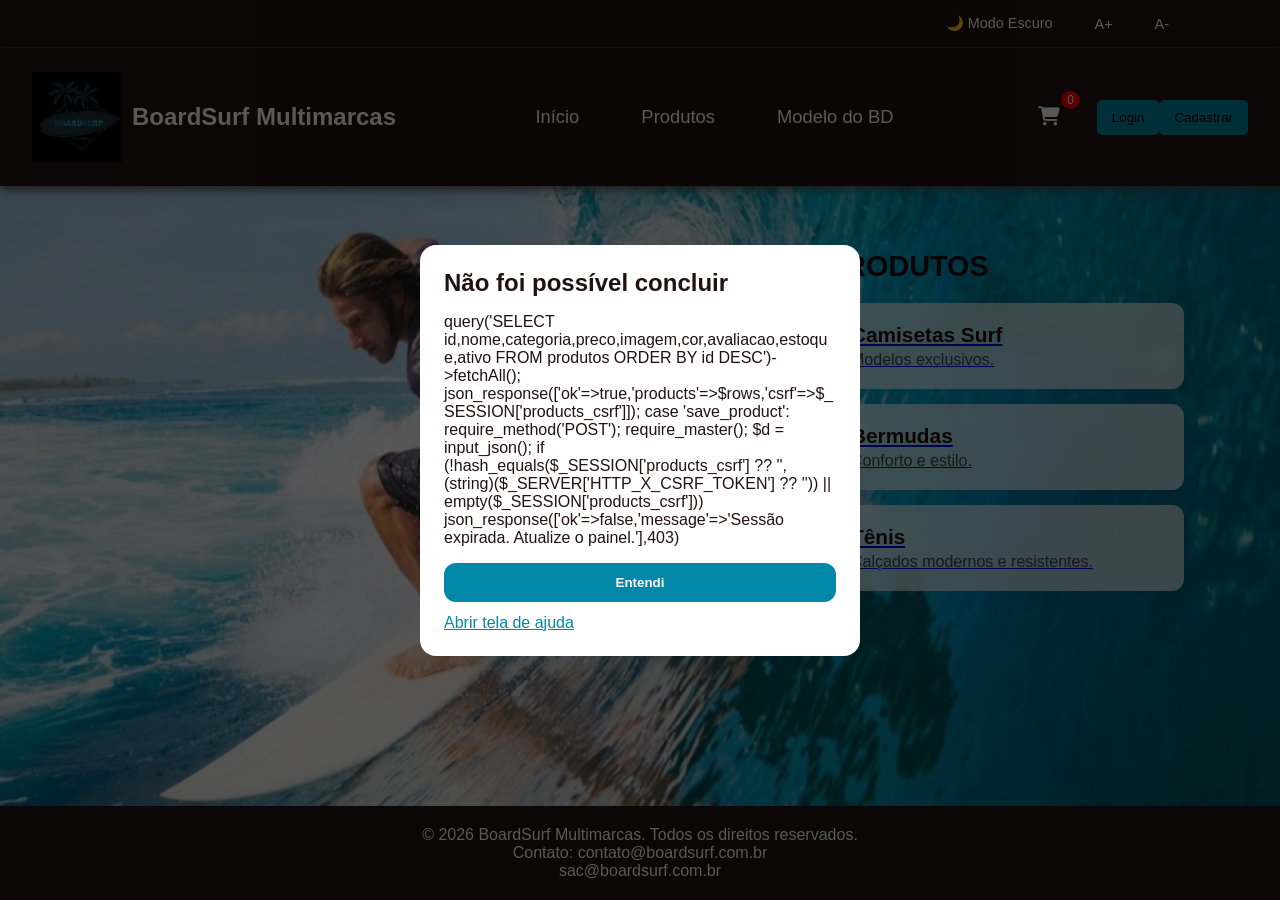
<file: boardsurf/index.html>
<!doctype html>
<html lang="pt-br">
  <head>
    <meta charset="UTF-8" />
    <meta name="viewport" content="width=device-width, initial-scale=1.0" />
    <link rel="stylesheet" href="assets/css/style.css" />
    <link
      rel="stylesheet"
      href="https://cdnjs.cloudflare.com/ajax/libs/font-awesome/6.4.2/css/all.min.css"
    />
    <title>BoardSurf Multimarcas</title>
  </head>

  <body>
    <div class="background-container"></div>

    <div class="accessibility-bar">
      <button onclick="toggleDarkMode()">🌙 Modo Escuro</button>
      <button onclick="aumentarFonte()">A+</button>
      <button onclick="diminuirFonte()">A-</button>
    </div>

    <header>
  <nav class="nav-bar" aria-label="Menu principal">
    <a href="index.html" class="logo-container"><div class="BoardSurf"><img src="assets/img/logo.png.png" alt="Logo BoardSurf" class="logo"><h1>BoardSurf Multimarcas</h1></div></a>
    <div class="nav-list"><ul>
      <li class="nav-item"><a href="index.html" class="nav-link">Início</a></li>
      <li class="nav-item"><a href="produtos.html" class="nav-link">Produtos</a></li>
      <li class="nav-item"><a href="modelo-bd.html" class="nav-link">Modelo do BD</a></li>
      <li class="nav-item master-only"><a href="admin.html" class="nav-link">Usuários</a></li>
      <li class="nav-item master-only"><a href="logs.html" class="nav-link">Logs</a></li>
      <li class="nav-item master-only"><a href="painel-produtos.html" class="nav-link">Gerenciar produtos</a></li>
    </ul></div>
    <div class="buttons-area">
      <div id="usuario-logado-nome" class="logged-user" hidden style="display:none"><i class="fa-solid fa-user" aria-hidden="true"></i><span></span></div>
      <button type="button" class="carrinho-link" onclick="abrirCarrinho()" aria-label="Abrir carrinho"><i class="fa-solid fa-cart-shopping" aria-hidden="true"></i><span id="contador-carrinho">0</span></button>
      <a href="alterar-senha.html" class="nav-link common-only">Alterar senha</a>
      <div id="visitante-botoes" class="login-button"><button type="button" onclick="location.href='login.html'">Login</button><button type="button" onclick="location.href='cadastro.html'">Cadastrar</button></div>
      <button type="button" id="btn-perfil" style="display:none">Meu Perfil</button>
      <button type="button" id="btn-sair" onclick="deslogarUsuario()" style="display:none">Sair</button>
    </div>
  </nav>
</header>

    <section id="produtos">
      <h2>Produtos</h2>
      <a href="camisetas.html" class="card">
        <h3>Camisetas Surf</h3>
        <p>Modelos exclusivos.</p>
      </a>

      <a href="bermudas.html" class="card">
        <h3>Bermudas</h3>
        <p>Conforto e estilo.</p>
      </a>

      <a href="tenis.html" class="card">
        <h3>Tênis</h3>
        <p>Calçados modernos e resistentes.</p>
      </a>
    </section>

    

    <footer>
      <p>&copy; 2026 BoardSurf Multimarcas. Todos os direitos reservados.</p>
      <p>Contato: contato@boardsurf.com.br</p>
      <p>sac@boardsurf.com.br</p>
    </footer>

    <script src="assets/js/jsprjeto.js" defer></script>

    <div
      id="carrinho-overlay"
      style="
        display: none;
        position: fixed;
        top: 0;
        left: 0;
        width: 100%;
        height: 100%;
        background: rgba(0, 0, 0, 0.5);
        z-index: 998;
      "
    ></div>

    <div
      id="carrinho-lateral"
      style="
        position: fixed;
        right: -300px;
        top: 0;
        width: 300px;
        height: 100%;
        background: #fff;
        z-index: 999;
        transition: 0.3s;
        padding: 20px;
        box-shadow: -2px 0 5px rgba(0, 0, 0, 0.2);
      "
    >
      <button
        id="btn-fechar-carrinho"
        style="
          cursor: pointer;
          background: none;
          border: none;
          font-size: 16px;
          font-weight: bold;
          float: right;
        "
      >
        X
      </button>
      <h2 style="margin-top: 0">Seu Carrinho</h2>

      <ul
        id="lista-carrinho"
        style="
          list-style: none;
          padding: 0;
          margin: 20px 0;
          max-height: 70vh;
          overflow-y: auto;
        "
      ></ul>

      <hr />
      <p style="font-weight: bold; font-size: 18px">
        Total: R$ <span id="total-carrinho">0.00</span>
      </p>

      <button
        onclick="finalizarCompra()"
        style="
          width: 100%;
          padding: 10px;
          background-color: #28a745;
          color: white;
          border: none;
          font-weight: bold;
          cursor: pointer;
          border-radius: 5px;
        "
      >
        Finalizar Compra
      </button>
    </div>

  <div id="mensagem" role="status"></div><div id="perfil-modal" class="perfil-overlay" style="display:none" role="dialog" aria-modal="true" aria-labelledby="perfil-titulo">
  <div class="card perfil-card"><div class="perfil-header"><h2 id="perfil-titulo">Meu Perfil</h2><button type="button" class="btn-fechar-perfil" onclick="fecharModalPerfil()" aria-label="Fechar perfil">×</button></div>
    <form id="form-perfil-edit" class="perfil-dados">
      <label for="perf-nome">Nome</label><input id="perf-nome" disabled required maxlength="80">
      <label for="perf-email">E-mail</label><input id="perf-email" type="email" disabled required maxlength="120">
      <label for="perf-celular">Celular</label><input id="perf-celular" type="tel" disabled required>
      <label for="perf-cidade">Cidade</label><input id="perf-cidade" disabled required maxlength="100">
      <label for="perf-estado">Estado</label><input id="perf-estado" disabled required maxlength="2">
      <div class="perfil-botoes-acoes"><button type="button" id="btn-editar-perfil" onclick="ativarEdicaoPerfil()">Editar Dados</button><button type="submit" id="btn-salvar-perfil" style="display:none">Salvar Alterações</button></div>
    </form>
  </div>
</div>
<dialog id="erro-modal" class="app-dialog" aria-labelledby="erro-titulo"><h2 id="erro-titulo">Não foi possível concluir</h2><p id="erro-texto" role="alert"></p><form method="dialog"><button class="btn-primary" value="fechar">Entendi</button></form><a href="erro.html">Abrir tela de ajuda</a></dialog>
<dialog id="confirmar-modal" class="app-dialog" aria-labelledby="confirmar-titulo"><h2 id="confirmar-titulo">Confirmar exclusão</h2><p id="confirmar-texto"></p><form method="dialog"><button class="btn-secondary" value="cancelar">Cancelar</button><button class="btn-primary" value="confirmar">Excluir</button></form></dialog>
</body>
</html>
</file>
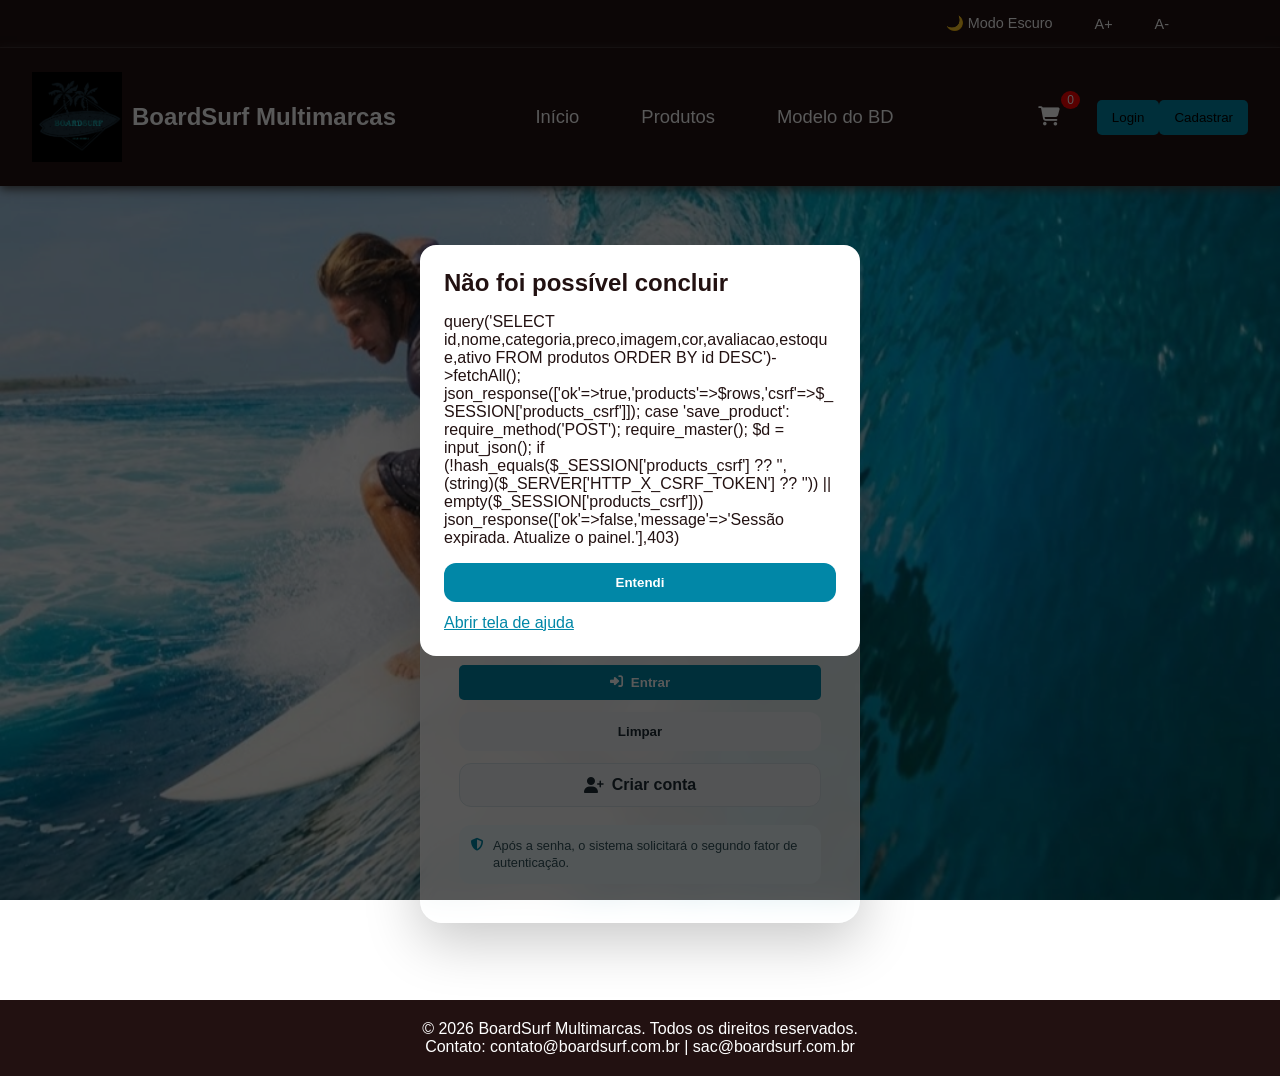
<file: boardsurf/2fa.html>
<!doctype html><html lang="pt-BR"><head><meta charset="UTF-8"><meta name="viewport" content="width=device-width,initial-scale=1"><link rel="stylesheet" href="assets/css/style.css"><title>Segundo fator | BoardSurf</title><link rel="stylesheet" href="https://cdnjs.cloudflare.com/ajax/libs/font-awesome/6.4.2/css/all.min.css"></head><body data-page="2fa"><div class="accessibility-bar" aria-label="Acessibilidade"><button type="button" onclick="toggleDarkMode()">🌙 Modo Escuro</button><button type="button" onclick="aumentarFonte()" aria-label="Aumentar fonte">A+</button><button type="button" onclick="diminuirFonte()" aria-label="Diminuir fonte">A-</button></div><header>
  <nav class="nav-bar" aria-label="Menu principal">
    <a href="index.html" class="logo-container"><div class="BoardSurf"><img src="assets/img/logo.png.png" alt="Logo BoardSurf" class="logo"><h1>BoardSurf Multimarcas</h1></div></a>
    <div class="nav-list"><ul>
      <li class="nav-item"><a href="index.html" class="nav-link">Início</a></li>
      <li class="nav-item"><a href="produtos.html" class="nav-link">Produtos</a></li>
      <li class="nav-item"><a href="modelo-bd.html" class="nav-link">Modelo do BD</a></li>
      <li class="nav-item master-only"><a href="admin.html" class="nav-link">Usuários</a></li>
      <li class="nav-item master-only"><a href="logs.html" class="nav-link">Logs</a></li>
      <li class="nav-item master-only"><a href="painel-produtos.html" class="nav-link">Gerenciar produtos</a></li>
    </ul></div>
    <div class="buttons-area">
      <div id="usuario-logado-nome" class="logged-user" hidden style="display:none"><i class="fa-solid fa-user" aria-hidden="true"></i><span></span></div>
      <button type="button" class="carrinho-link" onclick="abrirCarrinho()" aria-label="Abrir carrinho"><i class="fa-solid fa-cart-shopping" aria-hidden="true"></i><span id="contador-carrinho">0</span></button>
      <a href="alterar-senha.html" class="nav-link common-only">Alterar senha</a>
      <div id="visitante-botoes" class="login-button"><button type="button" onclick="location.href='login.html'">Login</button><button type="button" onclick="location.href='cadastro.html'">Cadastrar</button></div>
      <button type="button" id="btn-perfil" style="display:none">Meu Perfil</button>
      <button type="button" id="btn-sair" onclick="deslogarUsuario()" style="display:none">Sair</button>
    </div>
  </nav>
</header><main class="auth-main"><section class="auth-section"><div class="login-card"><h2>Confirme sua identidade</h2><p>Responda conforme os dados do seu cadastro.</p><form id="form2fa" novalidate><label id="pergunta2fa" for="resposta2fa">Carregando pergunta...</label><input id="resposta2fa" autocomplete="off" required><button type="submit" class="btn-primary">Confirmar</button></form><a href="login.html" class="btn-secondary">Voltar ao login</a></div></section></main><script src="assets/js/jsprjeto.js" defer></script><div id="mensagem" role="status"></div><div id="perfil-modal" class="perfil-overlay" style="display:none" role="dialog" aria-modal="true" aria-labelledby="perfil-titulo">
  <div class="card perfil-card"><div class="perfil-header"><h2 id="perfil-titulo">Meu Perfil</h2><button type="button" class="btn-fechar-perfil" onclick="fecharModalPerfil()" aria-label="Fechar perfil">×</button></div>
    <form id="form-perfil-edit" class="perfil-dados">
      <label for="perf-nome">Nome</label><input id="perf-nome" disabled required maxlength="80">
      <label for="perf-email">E-mail</label><input id="perf-email" type="email" disabled required maxlength="120">
      <label for="perf-celular">Celular</label><input id="perf-celular" type="tel" disabled required>
      <label for="perf-cidade">Cidade</label><input id="perf-cidade" disabled required maxlength="100">
      <label for="perf-estado">Estado</label><input id="perf-estado" disabled required maxlength="2">
      <div class="perfil-botoes-acoes"><button type="button" id="btn-editar-perfil" onclick="ativarEdicaoPerfil()">Editar Dados</button><button type="submit" id="btn-salvar-perfil" style="display:none">Salvar Alterações</button></div>
    </form>
  </div>
</div>
<dialog id="erro-modal" class="app-dialog" aria-labelledby="erro-titulo"><h2 id="erro-titulo">Não foi possível concluir</h2><p id="erro-texto" role="alert"></p><form method="dialog"><button class="btn-primary" value="fechar">Entendi</button></form><a href="erro.html">Abrir tela de ajuda</a></dialog>
<dialog id="confirmar-modal" class="app-dialog" aria-labelledby="confirmar-titulo"><h2 id="confirmar-titulo">Confirmar exclusão</h2><p id="confirmar-texto"></p><form method="dialog"><button class="btn-secondary" value="cancelar">Cancelar</button><button class="btn-primary" value="confirmar">Excluir</button></form></dialog>
</body></html>
</file>
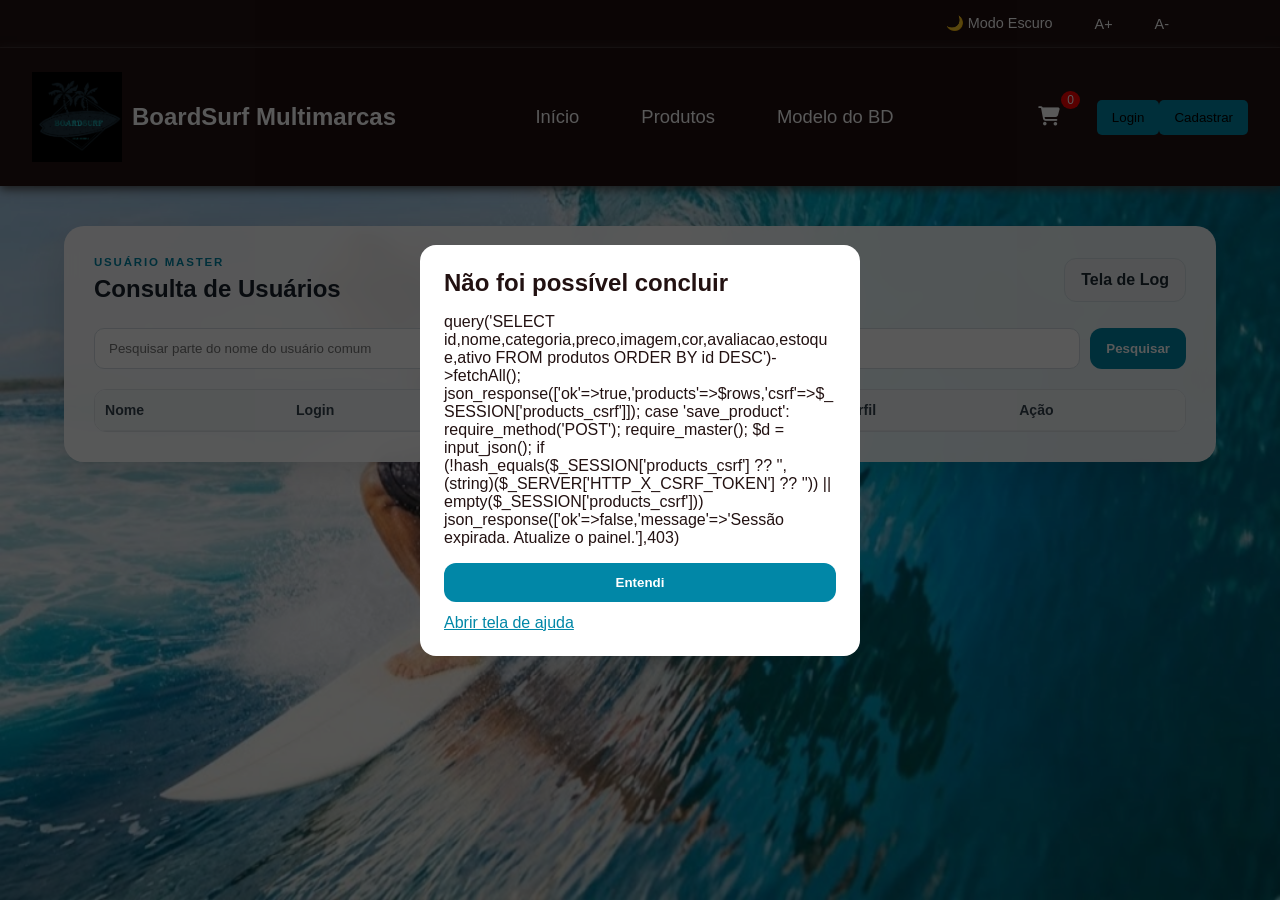
<file: boardsurf/admin.html>
<!doctype html><html lang="pt-BR"><head><meta charset="UTF-8"><meta name="viewport" content="width=device-width, initial-scale=1.0"><link rel="stylesheet" href="assets/css/style.css"><link rel="stylesheet" href="https://cdnjs.cloudflare.com/ajax/libs/font-awesome/6.4.2/css/all.min.css"><title>Administração | BoardSurf</title></head><body data-required-role="MASTER"><div class="accessibility-bar" aria-label="Acessibilidade"><button type="button" onclick="toggleDarkMode()">🌙 Modo Escuro</button><button type="button" onclick="aumentarFonte()" aria-label="Aumentar fonte">A+</button><button type="button" onclick="diminuirFonte()" aria-label="Diminuir fonte">A-</button></div><div class="background-container"></div><header>
  <nav class="nav-bar" aria-label="Menu principal">
    <a href="index.html" class="logo-container"><div class="BoardSurf"><img src="assets/img/logo.png.png" alt="Logo BoardSurf" class="logo"><h1>BoardSurf Multimarcas</h1></div></a>
    <div class="nav-list"><ul>
      <li class="nav-item"><a href="index.html" class="nav-link">Início</a></li>
      <li class="nav-item"><a href="produtos.html" class="nav-link">Produtos</a></li>
      <li class="nav-item"><a href="modelo-bd.html" class="nav-link">Modelo do BD</a></li>
      <li class="nav-item master-only"><a href="admin.html" class="nav-link">Usuários</a></li>
      <li class="nav-item master-only"><a href="logs.html" class="nav-link">Logs</a></li>
      <li class="nav-item master-only"><a href="painel-produtos.html" class="nav-link">Gerenciar produtos</a></li>
    </ul></div>
    <div class="buttons-area">
      <div id="usuario-logado-nome" class="logged-user" hidden style="display:none"><i class="fa-solid fa-user" aria-hidden="true"></i><span></span></div>
      <button type="button" class="carrinho-link" onclick="abrirCarrinho()" aria-label="Abrir carrinho"><i class="fa-solid fa-cart-shopping" aria-hidden="true"></i><span id="contador-carrinho">0</span></button>
      <a href="alterar-senha.html" class="nav-link common-only">Alterar senha</a>
      <div id="visitante-botoes" class="login-button"><button type="button" onclick="location.href='login.html'">Login</button><button type="button" onclick="location.href='cadastro.html'">Cadastrar</button></div>
      <button type="button" id="btn-perfil" style="display:none">Meu Perfil</button>
      <button type="button" id="btn-sair" onclick="deslogarUsuario()" style="display:none">Sair</button>
    </div>
  </nav>
</header><main class="admin-main"><section class="admin-card"><div class="admin-heading"><div><span class="eyebrow">Usuário Master</span><h2>Consulta de Usuários</h2></div><a class="btn-secondary" href="painel-produtos.html">Gerenciar Produtos</a> <a class="btn-secondary" href="logs.html">Tela de Log</a></div><div class="search-row"><input id="buscaUsuario" placeholder="Pesquisar parte do nome do usuário comum"><button class="btn-primary" onclick="carregarUsuarios()">Pesquisar</button></div><div class="table-wrap"><table><thead><tr><th>Nome</th><th>Login</th><th>E-mail</th><th>CPF</th><th>Perfil</th><th>Ação</th></tr></thead><tbody id="tabelaUsuarios"></tbody></table></div></section></main><div id="mensagem"></div><script src="assets/js/jsprjeto.js" defer></script><div id="perfil-modal" class="perfil-overlay" style="display:none" role="dialog" aria-modal="true" aria-labelledby="perfil-titulo">
  <div class="card perfil-card"><div class="perfil-header"><h2 id="perfil-titulo">Meu Perfil</h2><button type="button" class="btn-fechar-perfil" onclick="fecharModalPerfil()" aria-label="Fechar perfil">×</button></div>
    <form id="form-perfil-edit" class="perfil-dados">
      <label for="perf-nome">Nome</label><input id="perf-nome" disabled required maxlength="80">
      <label for="perf-email">E-mail</label><input id="perf-email" type="email" disabled required maxlength="120">
      <label for="perf-celular">Celular</label><input id="perf-celular" type="tel" disabled required>
      <label for="perf-cidade">Cidade</label><input id="perf-cidade" disabled required maxlength="100">
      <label for="perf-estado">Estado</label><input id="perf-estado" disabled required maxlength="2">
      <div class="perfil-botoes-acoes"><button type="button" id="btn-editar-perfil" onclick="ativarEdicaoPerfil()">Editar Dados</button><button type="submit" id="btn-salvar-perfil" style="display:none">Salvar Alterações</button></div>
    </form>
  </div>
</div>
<dialog id="erro-modal" class="app-dialog" aria-labelledby="erro-titulo"><h2 id="erro-titulo">Não foi possível concluir</h2><p id="erro-texto" role="alert"></p><form method="dialog"><button class="btn-primary" value="fechar">Entendi</button></form><a href="erro.html">Abrir tela de ajuda</a></dialog>
<dialog id="confirmar-modal" class="app-dialog" aria-labelledby="confirmar-titulo"><h2 id="confirmar-titulo">Confirmar exclusão</h2><p id="confirmar-texto"></p><form method="dialog"><button class="btn-secondary" value="cancelar">Cancelar</button><button class="btn-primary" value="confirmar">Excluir</button></form></dialog>
</body></html>
</file>
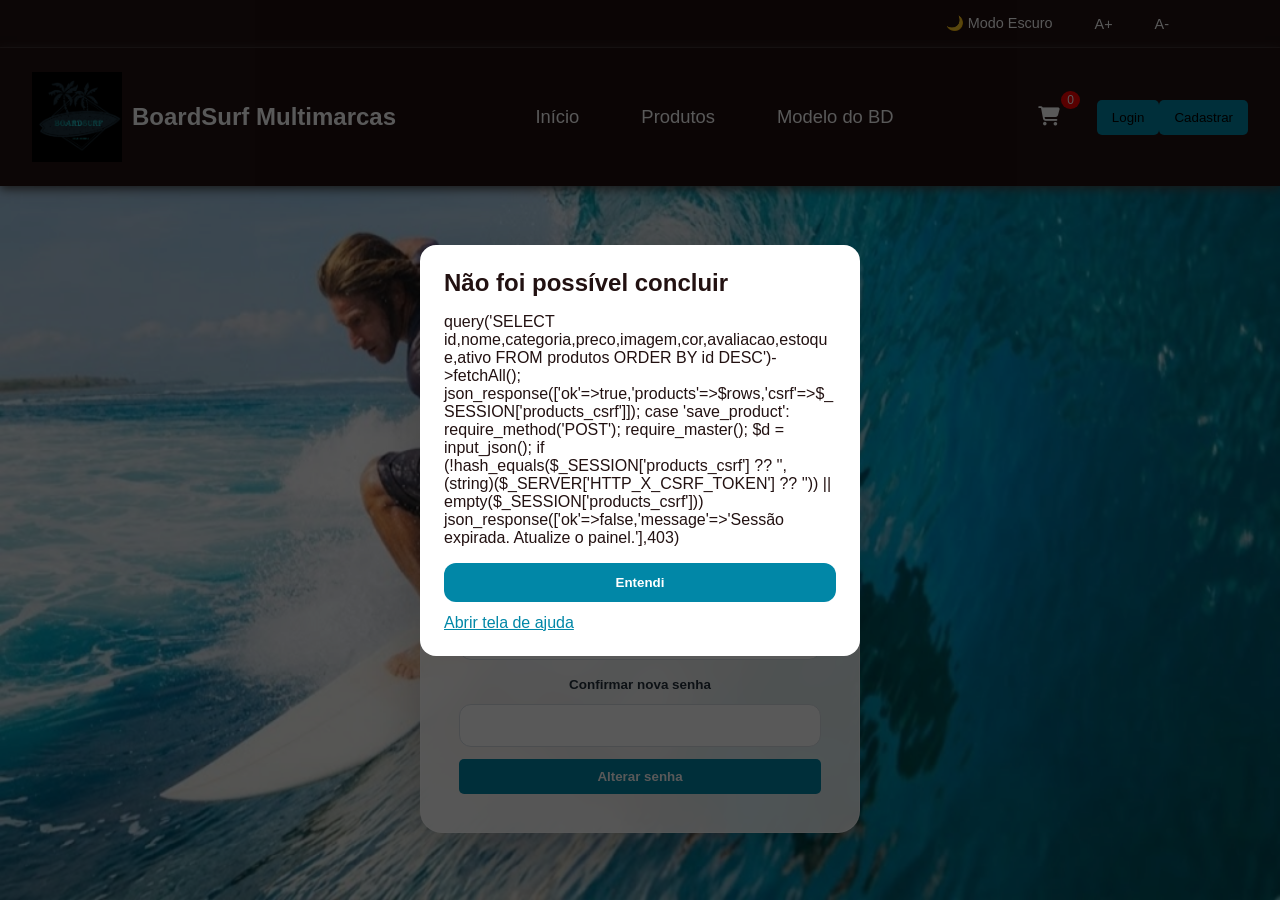
<file: boardsurf/alterar-senha.html>
<!doctype html><html lang="pt-BR"><head><meta charset="UTF-8"><meta name="viewport" content="width=device-width, initial-scale=1.0"><link rel="stylesheet" href="assets/css/style.css"><link rel="stylesheet" href="https://cdnjs.cloudflare.com/ajax/libs/font-awesome/6.4.2/css/all.min.css"><title>Alteração de Senha | BoardSurf</title></head><body data-required-role="COMUM"><div class="accessibility-bar" aria-label="Acessibilidade"><button type="button" onclick="toggleDarkMode()">🌙 Modo Escuro</button><button type="button" onclick="aumentarFonte()" aria-label="Aumentar fonte">A+</button><button type="button" onclick="diminuirFonte()" aria-label="Diminuir fonte">A-</button></div><div class="background-container"></div><header>
  <nav class="nav-bar" aria-label="Menu principal">
    <a href="index.html" class="logo-container"><div class="BoardSurf"><img src="assets/img/logo.png.png" alt="Logo BoardSurf" class="logo"><h1>BoardSurf Multimarcas</h1></div></a>
    <div class="nav-list"><ul>
      <li class="nav-item"><a href="index.html" class="nav-link">Início</a></li>
      <li class="nav-item"><a href="produtos.html" class="nav-link">Produtos</a></li>
      <li class="nav-item"><a href="modelo-bd.html" class="nav-link">Modelo do BD</a></li>
      <li class="nav-item master-only"><a href="admin.html" class="nav-link">Usuários</a></li>
      <li class="nav-item master-only"><a href="logs.html" class="nav-link">Logs</a></li>
      <li class="nav-item master-only"><a href="painel-produtos.html" class="nav-link">Gerenciar produtos</a></li>
    </ul></div>
    <div class="buttons-area">
      <div id="usuario-logado-nome" class="logged-user" hidden style="display:none"><i class="fa-solid fa-user" aria-hidden="true"></i><span></span></div>
      <button type="button" class="carrinho-link" onclick="abrirCarrinho()" aria-label="Abrir carrinho"><i class="fa-solid fa-cart-shopping" aria-hidden="true"></i><span id="contador-carrinho">0</span></button>
      <a href="alterar-senha.html" class="nav-link common-only">Alterar senha</a>
      <div id="visitante-botoes" class="login-button"><button type="button" onclick="location.href='login.html'">Login</button><button type="button" onclick="location.href='cadastro.html'">Cadastrar</button></div>
      <button type="button" id="btn-perfil" style="display:none">Meu Perfil</button>
      <button type="button" id="btn-sair" onclick="deslogarUsuario()" style="display:none">Sair</button>
    </div>
  </nav>
</header><main class="auth-main"><section class="auth-section"><div class="login-card"><div class="login-icon"><i class="fa-solid fa-key"></i></div><span class="eyebrow">Segurança</span><h2>Alterar senha</h2><p class="auth-subtitle">Somente o Usuário Comum pode alterar a própria senha por esta tela.</p><form id="formAlterarSenha"><label for="senhaAtual">Senha atual</label><input type="password" id="senhaAtual" maxlength="8" required><label for="novaSenha">Nova senha</label><input type="password" id="novaSenha" maxlength="8" required><label for="confirmarNovaSenha">Confirmar nova senha</label><input type="password" id="confirmarNovaSenha" maxlength="8" required><button class="btn-primary" type="submit">Alterar senha</button></form></div></section></main><div id="mensagem"></div><script src="assets/js/jsprjeto.js" defer></script><div id="perfil-modal" class="perfil-overlay" style="display:none" role="dialog" aria-modal="true" aria-labelledby="perfil-titulo">
  <div class="card perfil-card"><div class="perfil-header"><h2 id="perfil-titulo">Meu Perfil</h2><button type="button" class="btn-fechar-perfil" onclick="fecharModalPerfil()" aria-label="Fechar perfil">×</button></div>
    <form id="form-perfil-edit" class="perfil-dados">
      <label for="perf-nome">Nome</label><input id="perf-nome" disabled required maxlength="80">
      <label for="perf-email">E-mail</label><input id="perf-email" type="email" disabled required maxlength="120">
      <label for="perf-celular">Celular</label><input id="perf-celular" type="tel" disabled required>
      <label for="perf-cidade">Cidade</label><input id="perf-cidade" disabled required maxlength="100">
      <label for="perf-estado">Estado</label><input id="perf-estado" disabled required maxlength="2">
      <div class="perfil-botoes-acoes"><button type="button" id="btn-editar-perfil" onclick="ativarEdicaoPerfil()">Editar Dados</button><button type="submit" id="btn-salvar-perfil" style="display:none">Salvar Alterações</button></div>
    </form>
  </div>
</div>
<dialog id="erro-modal" class="app-dialog" aria-labelledby="erro-titulo"><h2 id="erro-titulo">Não foi possível concluir</h2><p id="erro-texto" role="alert"></p><form method="dialog"><button class="btn-primary" value="fechar">Entendi</button></form><a href="erro.html">Abrir tela de ajuda</a></dialog>
<dialog id="confirmar-modal" class="app-dialog" aria-labelledby="confirmar-titulo"><h2 id="confirmar-titulo">Confirmar exclusão</h2><p id="confirmar-texto"></p><form method="dialog"><button class="btn-secondary" value="cancelar">Cancelar</button><button class="btn-primary" value="confirmar">Excluir</button></form></dialog>
</body></html>
</file>
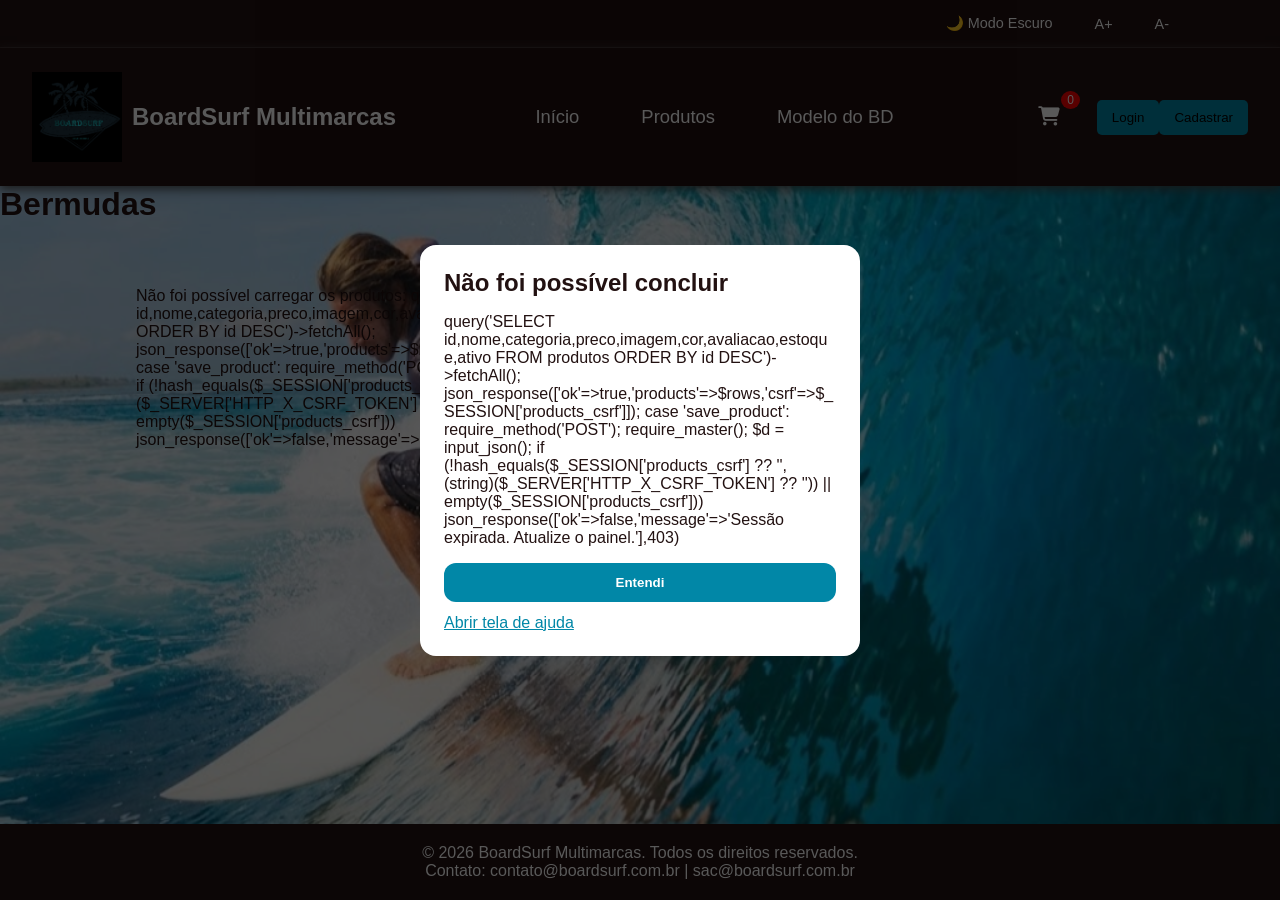
<file: boardsurf/bermudas.html>
<!DOCTYPE html>

<html lang="pt-BR">
<head>
<meta charset="utf-8"/>
<meta content="width=device-width, initial-scale=1.0" name="viewport"/>
<title>Bermudas - BoardSurf Multimarcas</title>
<link href="assets/css/style.css" rel="stylesheet"/>
<link href="https://cdnjs.cloudflare.com/ajax/libs/font-awesome/6.4.2/css/all.min.css" rel="stylesheet"/>
</head>
<body>
<div class="background-container"></div>
<div class="accessibility-bar">
<button onclick="toggleDarkMode()">🌙 Modo Escuro</button>
<button onclick="aumentarFonte()">A+</button>
<button onclick="diminuirFonte()">A-</button>
</div>
<header>
  <nav class="nav-bar" aria-label="Menu principal">
    <a href="index.html" class="logo-container"><div class="BoardSurf"><img src="assets/img/logo.png.png" alt="Logo BoardSurf" class="logo"><h1>BoardSurf Multimarcas</h1></div></a>
    <div class="nav-list"><ul>
      <li class="nav-item"><a href="index.html" class="nav-link">Início</a></li>
      <li class="nav-item"><a href="produtos.html" class="nav-link">Produtos</a></li>
      <li class="nav-item"><a href="modelo-bd.html" class="nav-link">Modelo do BD</a></li>
      <li class="nav-item master-only"><a href="admin.html" class="nav-link">Usuários</a></li>
      <li class="nav-item master-only"><a href="logs.html" class="nav-link">Logs</a></li>
      <li class="nav-item master-only"><a href="painel-produtos.html" class="nav-link">Gerenciar produtos</a></li>
    </ul></div>
    <div class="buttons-area">
      <div id="usuario-logado-nome" class="logged-user" hidden style="display:none"><i class="fa-solid fa-user" aria-hidden="true"></i><span></span></div>
      <button type="button" class="carrinho-link" onclick="abrirCarrinho()" aria-label="Abrir carrinho"><i class="fa-solid fa-cart-shopping" aria-hidden="true"></i><span id="contador-carrinho">0</span></button>
      <a href="alterar-senha.html" class="nav-link common-only">Alterar senha</a>
      <div id="visitante-botoes" class="login-button"><button type="button" onclick="location.href='login.html'">Login</button><button type="button" onclick="location.href='cadastro.html'">Cadastrar</button></div>
      <button type="button" id="btn-perfil" style="display:none">Meu Perfil</button>
      <button type="button" id="btn-sair" onclick="deslogarUsuario()" style="display:none">Sair</button>
    </div>
  </nav>
</header>
<main>
<h1>Bermudas</h1>
<div class="grade-produtos" data-categoria="bermudas">Carregando produtos...</div></main>

<div id="mensagem" style="display: none;"></div>
<footer>
<p>© 2026 BoardSurf Multimarcas. Todos os direitos reservados.</p>
<p>Contato: contato@boardsurf.com.br | sac@boardsurf.com.br</p>
</footer>
<script defer="" src="assets/js/jsprjeto.js"></script>
<div id="perfil-modal" class="perfil-overlay" style="display:none" role="dialog" aria-modal="true" aria-labelledby="perfil-titulo">
  <div class="card perfil-card"><div class="perfil-header"><h2 id="perfil-titulo">Meu Perfil</h2><button type="button" class="btn-fechar-perfil" onclick="fecharModalPerfil()" aria-label="Fechar perfil">×</button></div>
    <form id="form-perfil-edit" class="perfil-dados">
      <label for="perf-nome">Nome</label><input id="perf-nome" disabled required maxlength="80">
      <label for="perf-email">E-mail</label><input id="perf-email" type="email" disabled required maxlength="120">
      <label for="perf-celular">Celular</label><input id="perf-celular" type="tel" disabled required>
      <label for="perf-cidade">Cidade</label><input id="perf-cidade" disabled required maxlength="100">
      <label for="perf-estado">Estado</label><input id="perf-estado" disabled required maxlength="2">
      <div class="perfil-botoes-acoes"><button type="button" id="btn-editar-perfil" onclick="ativarEdicaoPerfil()">Editar Dados</button><button type="submit" id="btn-salvar-perfil" style="display:none">Salvar Alterações</button></div>
    </form>
  </div>
</div>
<dialog id="erro-modal" class="app-dialog" aria-labelledby="erro-titulo"><h2 id="erro-titulo">Não foi possível concluir</h2><p id="erro-texto" role="alert"></p><form method="dialog"><button class="btn-primary" value="fechar">Entendi</button></form><a href="erro.html">Abrir tela de ajuda</a></dialog>
<dialog id="confirmar-modal" class="app-dialog" aria-labelledby="confirmar-titulo"><h2 id="confirmar-titulo">Confirmar exclusão</h2><p id="confirmar-texto"></p><form method="dialog"><button class="btn-secondary" value="cancelar">Cancelar</button><button class="btn-primary" value="confirmar">Excluir</button></form></dialog>
</body>
</html>
</file>
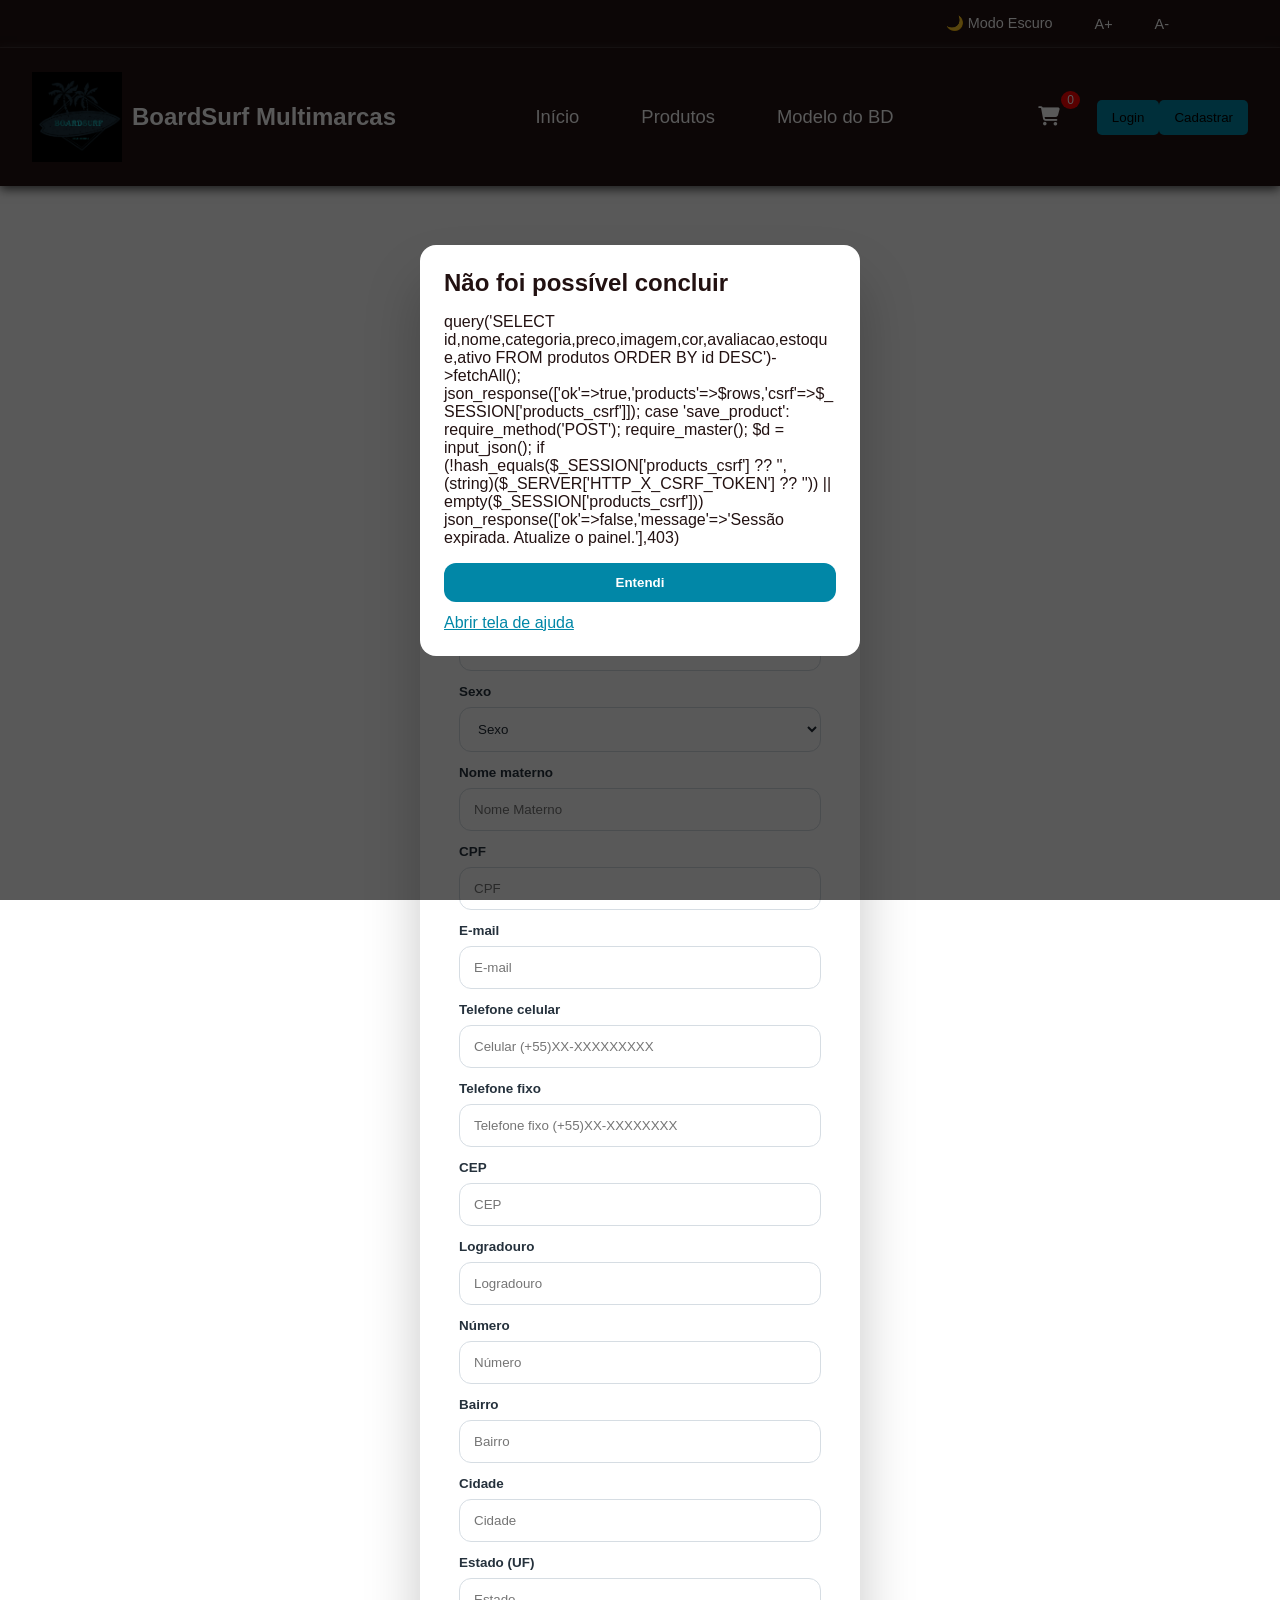
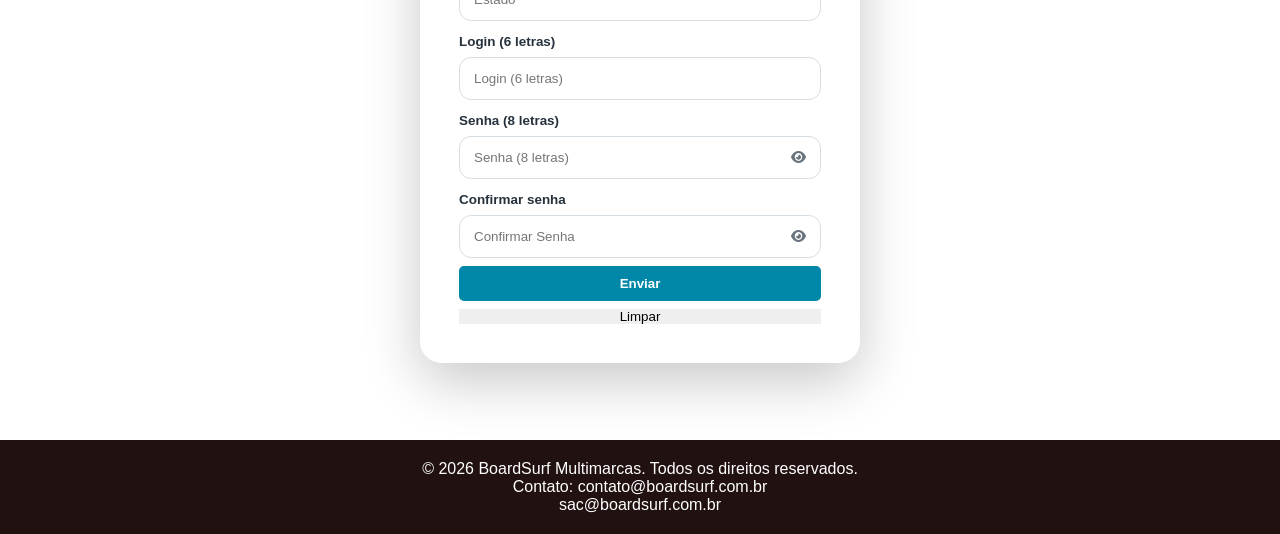
<file: boardsurf/cadastro.html>
<!doctype html>
<html lang="pt-br">
  <head>
    <meta charset="UTF-8" />
    <meta name="viewport" content="width=device-width, initial-scale=1.0" />
    <link rel="stylesheet" href="assets/css/style.css" />
    <link rel="stylesheet" href="https://cdnjs.cloudflare.com/ajax/libs/font-awesome/6.4.2/css/all.min.css">
    <title>Cadastro</title>
  </head>

  <body>
    <div class="accessibility-bar">
      <button onclick="toggleDarkMode()">🌙 Modo Escuro</button>
      <button onclick="aumentarFonte()">A+</button>
      <button onclick="diminuirFonte()">A-</button>
    </div>

    <header>
  <nav class="nav-bar" aria-label="Menu principal">
    <a href="index.html" class="logo-container"><div class="BoardSurf"><img src="assets/img/logo.png.png" alt="Logo BoardSurf" class="logo"><h1>BoardSurf Multimarcas</h1></div></a>
    <div class="nav-list"><ul>
      <li class="nav-item"><a href="index.html" class="nav-link">Início</a></li>
      <li class="nav-item"><a href="produtos.html" class="nav-link">Produtos</a></li>
      <li class="nav-item"><a href="modelo-bd.html" class="nav-link">Modelo do BD</a></li>
      <li class="nav-item master-only"><a href="admin.html" class="nav-link">Usuários</a></li>
      <li class="nav-item master-only"><a href="logs.html" class="nav-link">Logs</a></li>
      <li class="nav-item master-only"><a href="painel-produtos.html" class="nav-link">Gerenciar produtos</a></li>
    </ul></div>
    <div class="buttons-area">
      <div id="usuario-logado-nome" class="logged-user" hidden style="display:none"><i class="fa-solid fa-user" aria-hidden="true"></i><span></span></div>
      <button type="button" class="carrinho-link" onclick="abrirCarrinho()" aria-label="Abrir carrinho"><i class="fa-solid fa-cart-shopping" aria-hidden="true"></i><span id="contador-carrinho">0</span></button>
      <a href="alterar-senha.html" class="nav-link common-only">Alterar senha</a>
      <div id="visitante-botoes" class="login-button"><button type="button" onclick="location.href='login.html'">Login</button><button type="button" onclick="location.href='cadastro.html'">Cadastrar</button></div>
      <button type="button" id="btn-perfil" style="display:none">Meu Perfil</button>
      <button type="button" id="btn-sair" onclick="deslogarUsuario()" style="display:none">Sair</button>
    </div>
  </nav>
</header>

    <main class="auth-main"><section id="cadastro" class="auth-section">
      <div class="login-card cadastro-card"><div class="login-icon"><i class="fa-solid fa-user-plus"></i></div><span class="eyebrow">Novo usuário</span><h2>Cadastro de Usuário</h2><p class="auth-subtitle">O cadastro realizado pelo site cria somente Usuário Comum.</p>

      <form id="formCadastro" novalidate>
        <label for="nome">Nome completo</label><input type="text" id="nome" maxlength="80" placeholder="Nome Completo" />

        <label for="dataNascimento">Data de nascimento</label><input type="date" id="dataNascimento" />

        <label for="sexo">Sexo</label><select id="sexo">
          <option value="">Sexo</option>
          <option>Masculino</option>
          <option>Feminino</option>
          <option>Outro</option>
        </select>

        <label for="materno">Nome materno</label><input type="text" id="materno" maxlength="80" placeholder="Nome Materno" />

        <label for="cpf">CPF</label><input type="text" id="cpf" placeholder="CPF" />

        <label for="email">E-mail</label><input type="email" id="email" maxlength="120" placeholder="E-mail" />

        <label for="celular">Telefone celular</label><input type="tel" id="celular" placeholder="Celular (+55)XX-XXXXXXXXX" />

        <label for="telefoneFixo">Telefone fixo</label><input
          type="tel"
          id="telefoneFixo"
          placeholder="Telefone fixo (+55)XX-XXXXXXXX"
        />

        <label for="cep">CEP</label><input type="text" id="cep" placeholder="CEP" />

        <label for="logradouro">Logradouro</label><input type="text" id="logradouro" maxlength="150" placeholder="Logradouro" />

        <label for="numero">Número</label><input type="text" id="numero" maxlength="20" placeholder="Número" />

        <label for="bairro">Bairro</label><input type="text" id="bairro" maxlength="100" placeholder="Bairro" />

        <label for="cidade">Cidade</label><input type="text" id="cidade" maxlength="100" placeholder="Cidade" />

        <label for="estado">Estado (UF)</label><input type="text" id="estado" maxlength="2" placeholder="Estado" />

        <label for="loginUsuario">Login (6 letras)</label><input type="text" id="loginUsuario" maxlength="6" placeholder="Login (6 letras)" />

        <label for="senha">Senha (8 letras)</label><div class="cadastro-senha"><input type="password" id="senha" maxlength="8" placeholder="Senha (8 letras)" autocomplete="new-password" />
          <button type="button" class="toggle-password" onclick="togglePassword('senha', this)" aria-label="Mostrar ou ocultar senha">
            <i class="fa-solid fa-eye" aria-hidden="true"></i>
          </button>
        </div>

        <label for="confirmarSenha">Confirmar senha</label><div class="cadastro-senha"><input type="password" id="confirmarSenha" maxlength="8" placeholder="Confirmar Senha" autocomplete="new-password" />
          <button type="button" class="toggle-password" onclick="togglePassword('confirmarSenha', this)" aria-label="Mostrar ou ocultar confirmação de senha">
            <i class="fa-solid fa-eye" aria-hidden="true"></i>
          </button>
        </div>

        <button type="submit">Enviar</button>

        <button type="reset">Limpar</button>
      </form></div>
    </section></main>

    <footer>
      <p>&copy; 2026 BoardSurf Multimarcas. Todos os direitos reservados.</p>
      <p>Contato: contato@boardsurf.com.br</p>
      <p>sac@boardsurf.com.br</p>
    </footer>

<script src="assets/js/jsprjeto.js?v=20261008-4" defer></script>
<div id="mensagem" role="status"></div><div id="perfil-modal" class="perfil-overlay" style="display:none" role="dialog" aria-modal="true" aria-labelledby="perfil-titulo">
  <div class="card perfil-card"><div class="perfil-header"><h2 id="perfil-titulo">Meu Perfil</h2><button type="button" class="btn-fechar-perfil" onclick="fecharModalPerfil()" aria-label="Fechar perfil">×</button></div>
    <form id="form-perfil-edit" class="perfil-dados">
      <label for="perf-nome">Nome</label><input id="perf-nome" disabled required maxlength="80">
      <label for="perf-email">E-mail</label><input id="perf-email" type="email" disabled required maxlength="120">
      <label for="perf-celular">Celular</label><input id="perf-celular" type="tel" disabled required>
      <label for="perf-cidade">Cidade</label><input id="perf-cidade" disabled required maxlength="100">
      <label for="perf-estado">Estado</label><input id="perf-estado" disabled required maxlength="2">
      <div class="perfil-botoes-acoes"><button type="button" id="btn-editar-perfil" onclick="ativarEdicaoPerfil()">Editar Dados</button><button type="submit" id="btn-salvar-perfil" style="display:none">Salvar Alterações</button></div>
    </form>
  </div>
</div>
<dialog id="erro-modal" class="app-dialog" aria-labelledby="erro-titulo"><h2 id="erro-titulo">Não foi possível concluir</h2><p id="erro-texto" role="alert"></p><form method="dialog"><button class="btn-primary" value="fechar">Entendi</button></form><a href="erro.html">Abrir tela de ajuda</a></dialog>
<dialog id="confirmar-modal" class="app-dialog" aria-labelledby="confirmar-titulo"><h2 id="confirmar-titulo">Confirmar exclusão</h2><p id="confirmar-texto"></p><form method="dialog"><button class="btn-secondary" value="cancelar">Cancelar</button><button class="btn-primary" value="confirmar">Excluir</button></form></dialog>
</body> 
</html>
</file>
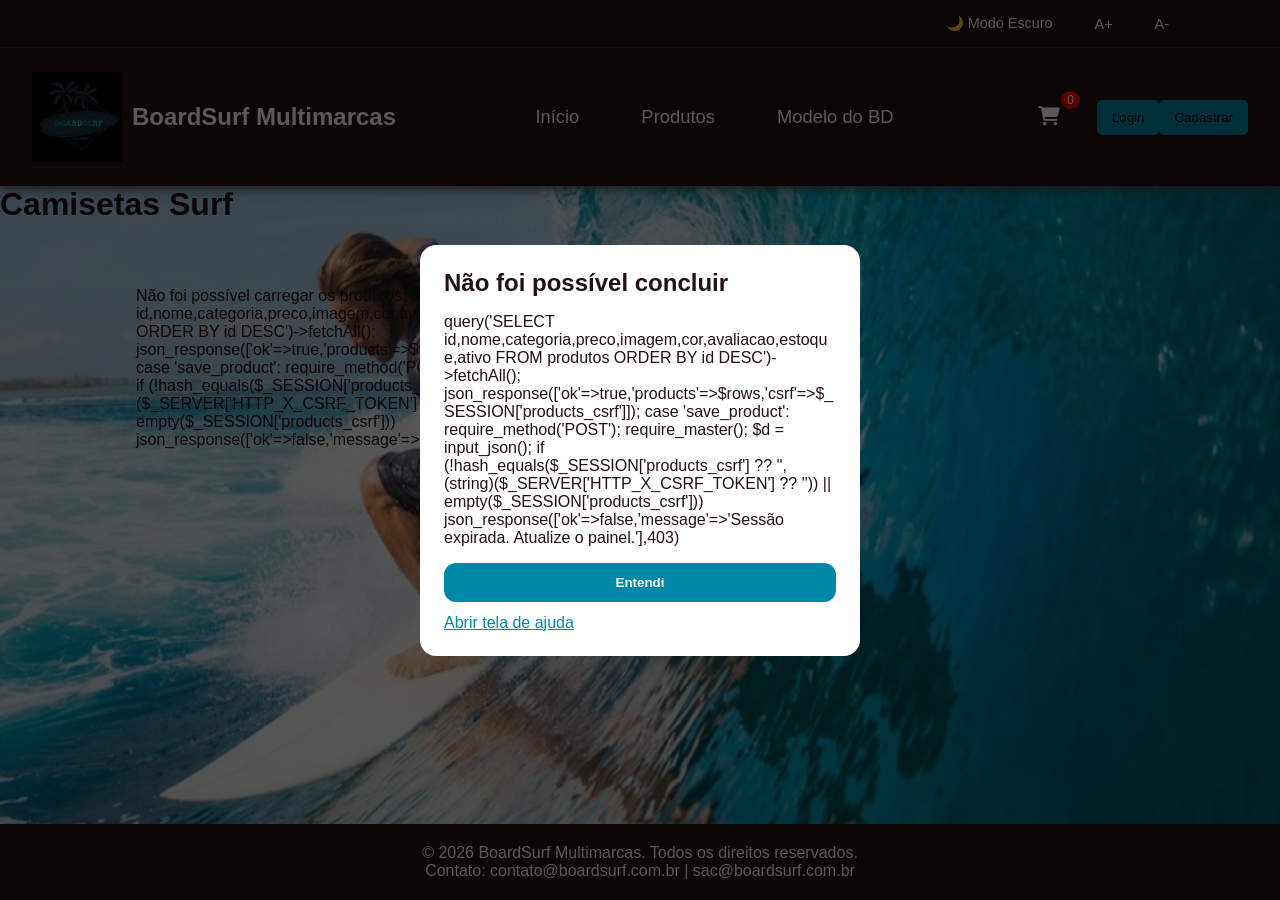
<file: boardsurf/camisetas.html>
<!DOCTYPE html>

<html lang="pt-BR">
<head>
<meta charset="utf-8"/>
<meta content="width=device-width, initial-scale=1.0" name="viewport"/>
<title>Camisetas Surf - BoardSurf Multimarcas</title>
<link href="assets/css/style.css" rel="stylesheet"/>
<link href="https://cdnjs.cloudflare.com/ajax/libs/font-awesome/6.4.2/css/all.min.css" rel="stylesheet"/>
</head>
<body>
<div class="background-container"></div>
<div class="accessibility-bar">
<button onclick="toggleDarkMode()">🌙 Modo Escuro</button>
<button onclick="aumentarFonte()">A+</button>
<button onclick="diminuirFonte()">A-</button>
</div>
<header>
  <nav class="nav-bar" aria-label="Menu principal">
    <a href="index.html" class="logo-container"><div class="BoardSurf"><img src="assets/img/logo.png.png" alt="Logo BoardSurf" class="logo"><h1>BoardSurf Multimarcas</h1></div></a>
    <div class="nav-list"><ul>
      <li class="nav-item"><a href="index.html" class="nav-link">Início</a></li>
      <li class="nav-item"><a href="produtos.html" class="nav-link">Produtos</a></li>
      <li class="nav-item"><a href="modelo-bd.html" class="nav-link">Modelo do BD</a></li>
      <li class="nav-item master-only"><a href="admin.html" class="nav-link">Usuários</a></li>
      <li class="nav-item master-only"><a href="logs.html" class="nav-link">Logs</a></li>
      <li class="nav-item master-only"><a href="painel-produtos.html" class="nav-link">Gerenciar produtos</a></li>
    </ul></div>
    <div class="buttons-area">
      <div id="usuario-logado-nome" class="logged-user" hidden style="display:none"><i class="fa-solid fa-user" aria-hidden="true"></i><span></span></div>
      <button type="button" class="carrinho-link" onclick="abrirCarrinho()" aria-label="Abrir carrinho"><i class="fa-solid fa-cart-shopping" aria-hidden="true"></i><span id="contador-carrinho">0</span></button>
      <a href="alterar-senha.html" class="nav-link common-only">Alterar senha</a>
      <div id="visitante-botoes" class="login-button"><button type="button" onclick="location.href='login.html'">Login</button><button type="button" onclick="location.href='cadastro.html'">Cadastrar</button></div>
      <button type="button" id="btn-perfil" style="display:none">Meu Perfil</button>
      <button type="button" id="btn-sair" onclick="deslogarUsuario()" style="display:none">Sair</button>
    </div>
  </nav>
</header>
<main>
<h1>Camisetas Surf</h1>
<div class="grade-produtos" data-categoria="camisetas">Carregando produtos...</div>

</main>

<div id="mensagem" style="display: none;"></div>
<footer>
<p>© 2026 BoardSurf Multimarcas. Todos os direitos reservados.</p>
<p>Contato: contato@boardsurf.com.br | sac@boardsurf.com.br</p>
</footer>
<script defer="" src="assets/js/jsprjeto.js"></script>
<div id="perfil-modal" class="perfil-overlay" style="display:none" role="dialog" aria-modal="true" aria-labelledby="perfil-titulo">
  <div class="card perfil-card"><div class="perfil-header"><h2 id="perfil-titulo">Meu Perfil</h2><button type="button" class="btn-fechar-perfil" onclick="fecharModalPerfil()" aria-label="Fechar perfil">×</button></div>
    <form id="form-perfil-edit" class="perfil-dados">
      <label for="perf-nome">Nome</label><input id="perf-nome" disabled required maxlength="80">
      <label for="perf-email">E-mail</label><input id="perf-email" type="email" disabled required maxlength="120">
      <label for="perf-celular">Celular</label><input id="perf-celular" type="tel" disabled required>
      <label for="perf-cidade">Cidade</label><input id="perf-cidade" disabled required maxlength="100">
      <label for="perf-estado">Estado</label><input id="perf-estado" disabled required maxlength="2">
      <div class="perfil-botoes-acoes"><button type="button" id="btn-editar-perfil" onclick="ativarEdicaoPerfil()">Editar Dados</button><button type="submit" id="btn-salvar-perfil" style="display:none">Salvar Alterações</button></div>
    </form>
  </div>
</div>
<dialog id="erro-modal" class="app-dialog" aria-labelledby="erro-titulo"><h2 id="erro-titulo">Não foi possível concluir</h2><p id="erro-texto" role="alert"></p><form method="dialog"><button class="btn-primary" value="fechar">Entendi</button></form><a href="erro.html">Abrir tela de ajuda</a></dialog>
<dialog id="confirmar-modal" class="app-dialog" aria-labelledby="confirmar-titulo"><h2 id="confirmar-titulo">Confirmar exclusão</h2><p id="confirmar-texto"></p><form method="dialog"><button class="btn-secondary" value="cancelar">Cancelar</button><button class="btn-primary" value="confirmar">Excluir</button></form></dialog>
</body>
</html>
</file>
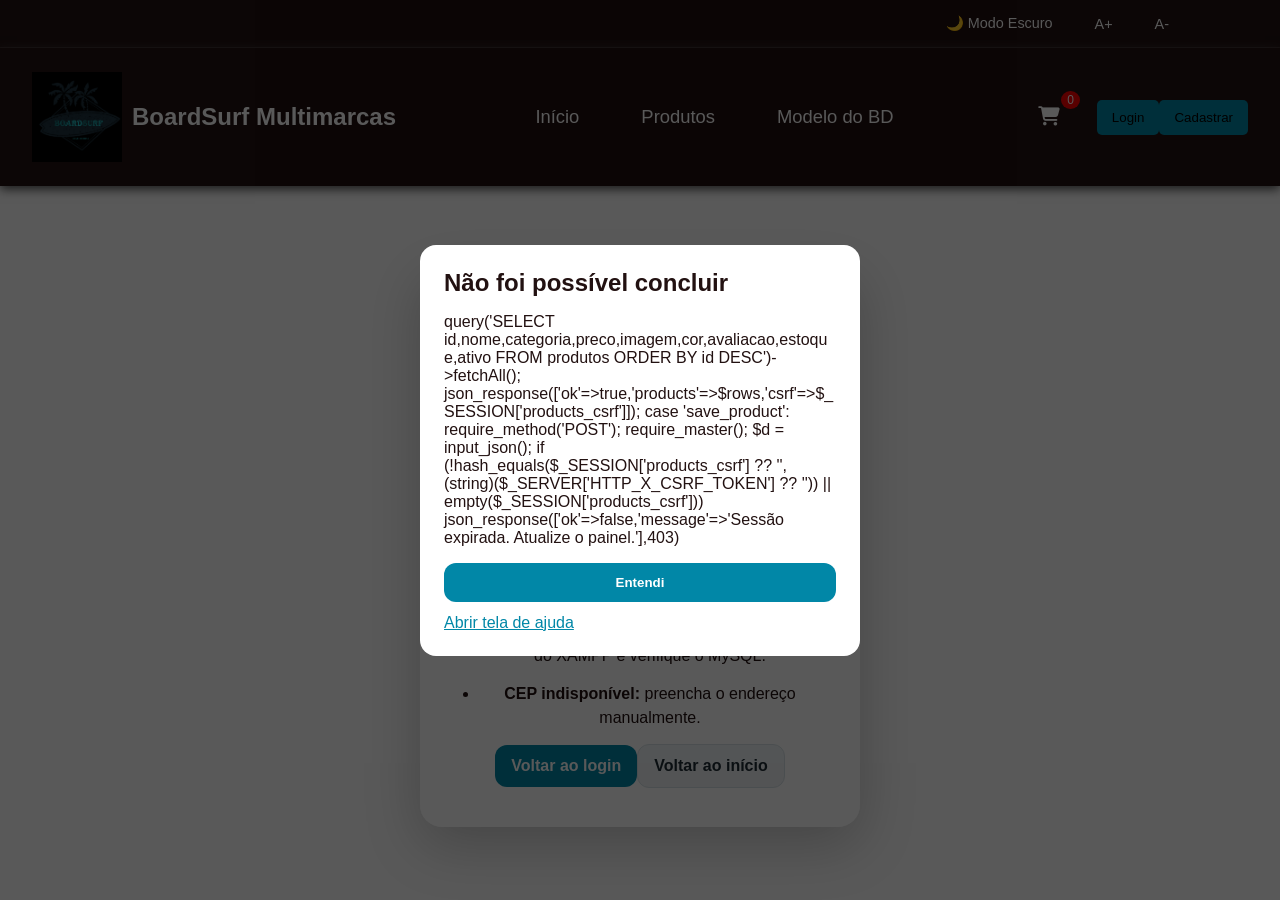
<file: boardsurf/erro.html>
<!doctype html><html lang="pt-BR"><head><meta charset="UTF-8"><meta name="viewport" content="width=device-width,initial-scale=1"><link rel="stylesheet" href="assets/css/style.css"><title>Ajuda e mensagens de erro | BoardSurf</title><link rel="stylesheet" href="https://cdnjs.cloudflare.com/ajax/libs/font-awesome/6.4.2/css/all.min.css"></head><body><div class="accessibility-bar" aria-label="Acessibilidade"><button type="button" onclick="toggleDarkMode()">🌙 Modo Escuro</button><button type="button" onclick="aumentarFonte()" aria-label="Aumentar fonte">A+</button><button type="button" onclick="diminuirFonte()" aria-label="Diminuir fonte">A-</button></div><header>
  <nav class="nav-bar" aria-label="Menu principal">
    <a href="index.html" class="logo-container"><div class="BoardSurf"><img src="assets/img/logo.png.png" alt="Logo BoardSurf" class="logo"><h1>BoardSurf Multimarcas</h1></div></a>
    <div class="nav-list"><ul>
      <li class="nav-item"><a href="index.html" class="nav-link">Início</a></li>
      <li class="nav-item"><a href="produtos.html" class="nav-link">Produtos</a></li>
      <li class="nav-item"><a href="modelo-bd.html" class="nav-link">Modelo do BD</a></li>
      <li class="nav-item master-only"><a href="admin.html" class="nav-link">Usuários</a></li>
      <li class="nav-item master-only"><a href="logs.html" class="nav-link">Logs</a></li>
      <li class="nav-item master-only"><a href="painel-produtos.html" class="nav-link">Gerenciar produtos</a></li>
    </ul></div>
    <div class="buttons-area">
      <div id="usuario-logado-nome" class="logged-user" hidden style="display:none"><i class="fa-solid fa-user" aria-hidden="true"></i><span></span></div>
      <button type="button" class="carrinho-link" onclick="abrirCarrinho()" aria-label="Abrir carrinho"><i class="fa-solid fa-cart-shopping" aria-hidden="true"></i><span id="contador-carrinho">0</span></button>
      <a href="alterar-senha.html" class="nav-link common-only">Alterar senha</a>
      <div id="visitante-botoes" class="login-button"><button type="button" onclick="location.href='login.html'">Login</button><button type="button" onclick="location.href='cadastro.html'">Cadastrar</button></div>
      <button type="button" id="btn-perfil" style="display:none">Meu Perfil</button>
      <button type="button" id="btn-sair" onclick="deslogarUsuario()" style="display:none">Sair</button>
    </div>
  </nav>
</header><main class="auth-main"><section class="auth-section"><div class="login-card"><h2>Ajuda para continuar</h2><p class="auth-subtitle">Confira a mensagem apresentada e os campos destacados no formulário.</p><ul class="ajuda-erros"><li><strong>Login ou senha inválidos:</strong> confira os dados cadastrados.</li><li><strong>Resposta do segundo fator:</strong> use o nome materno, a data de nascimento ou o CEP do cadastro. Após três erros, refaça o login.</li><li><strong>Login ou CPF já cadastrado:</strong> entre com sua conta ou utilize dados ainda não cadastrados.</li><li><strong>Servidor indisponível:</strong> abra o site pelo Apache do XAMPP e verifique o MySQL.</li><li><strong>CEP indisponível:</strong> preencha o endereço manualmente.</li></ul><a href="login.html" class="btn-primary">Voltar ao login</a><a href="index.html" class="btn-secondary">Voltar ao início</a></div></section></main><script src="assets/js/jsprjeto.js" defer></script><div id="mensagem" role="status"></div><div id="perfil-modal" class="perfil-overlay" style="display:none" role="dialog" aria-modal="true" aria-labelledby="perfil-titulo">
  <div class="card perfil-card"><div class="perfil-header"><h2 id="perfil-titulo">Meu Perfil</h2><button type="button" class="btn-fechar-perfil" onclick="fecharModalPerfil()" aria-label="Fechar perfil">×</button></div>
    <form id="form-perfil-edit" class="perfil-dados">
      <label for="perf-nome">Nome</label><input id="perf-nome" disabled required maxlength="80">
      <label for="perf-email">E-mail</label><input id="perf-email" type="email" disabled required maxlength="120">
      <label for="perf-celular">Celular</label><input id="perf-celular" type="tel" disabled required>
      <label for="perf-cidade">Cidade</label><input id="perf-cidade" disabled required maxlength="100">
      <label for="perf-estado">Estado</label><input id="perf-estado" disabled required maxlength="2">
      <div class="perfil-botoes-acoes"><button type="button" id="btn-editar-perfil" onclick="ativarEdicaoPerfil()">Editar Dados</button><button type="submit" id="btn-salvar-perfil" style="display:none">Salvar Alterações</button></div>
    </form>
  </div>
</div>
<dialog id="erro-modal" class="app-dialog" aria-labelledby="erro-titulo"><h2 id="erro-titulo">Não foi possível concluir</h2><p id="erro-texto" role="alert"></p><form method="dialog"><button class="btn-primary" value="fechar">Entendi</button></form><a href="erro.html">Abrir tela de ajuda</a></dialog>
<dialog id="confirmar-modal" class="app-dialog" aria-labelledby="confirmar-titulo"><h2 id="confirmar-titulo">Confirmar exclusão</h2><p id="confirmar-texto"></p><form method="dialog"><button class="btn-secondary" value="cancelar">Cancelar</button><button class="btn-primary" value="confirmar">Excluir</button></form></dialog>
</body></html>
</file>
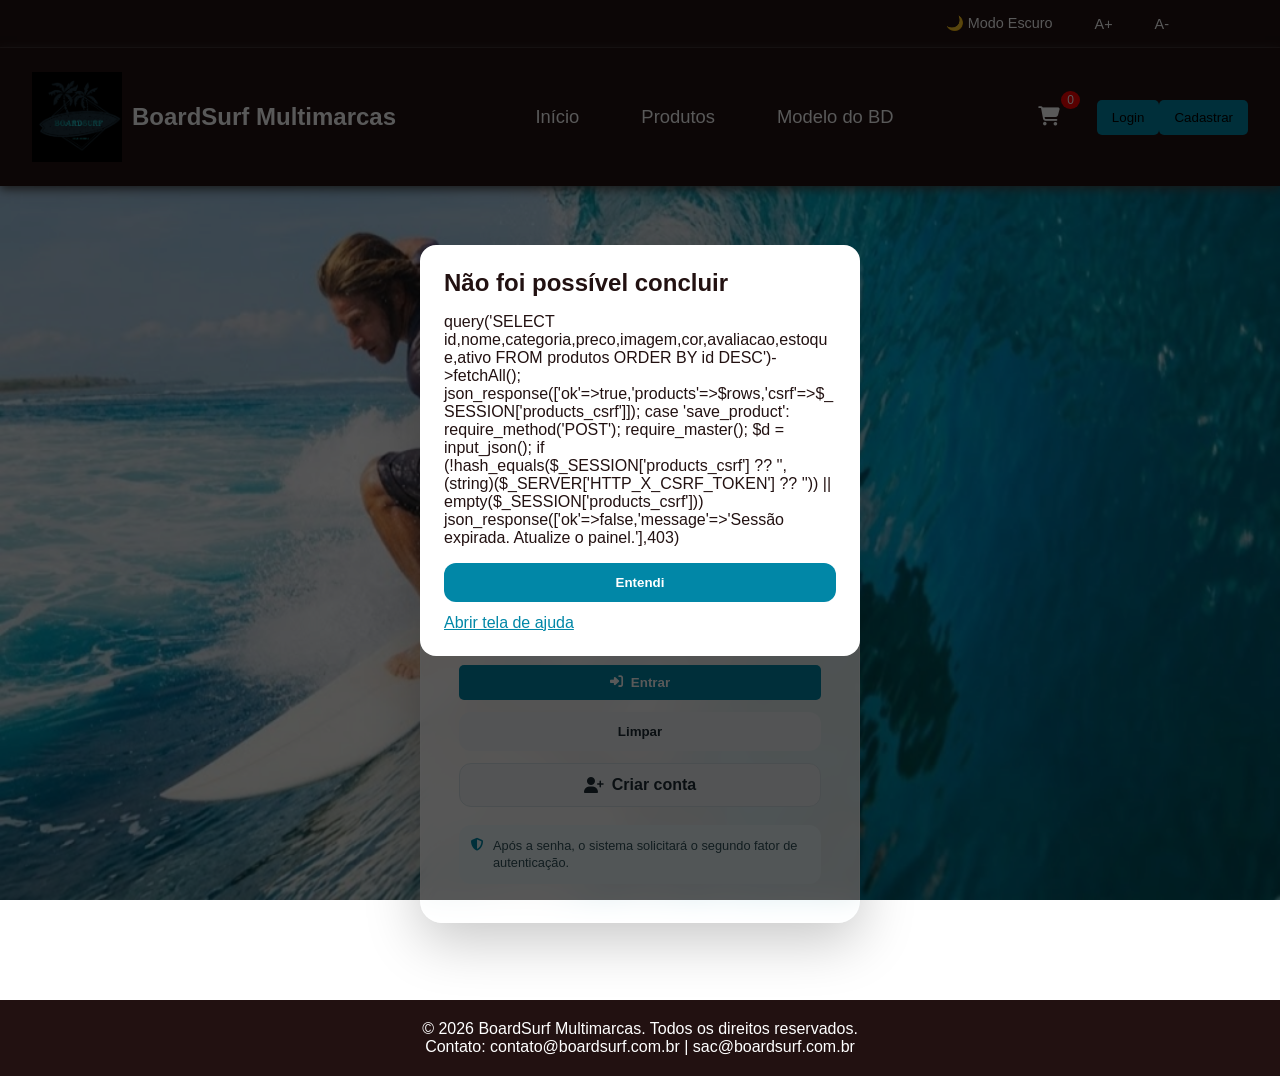
<file: boardsurf/login.html>
<!doctype html>
<html lang="pt-BR">
<head>
  <meta charset="UTF-8" />
  <meta name="viewport" content="width=device-width, initial-scale=1.0" />
  <link rel="stylesheet" href="assets/css/style.css" />
  <link rel="stylesheet" href="https://cdnjs.cloudflare.com/ajax/libs/font-awesome/6.4.2/css/all.min.css">
  <title>Login | BoardSurf Multimarcas</title>
</head>
<body class="auth-page">
  <div class="background-container"></div>
  <div class="accessibility-bar">
    <button onclick="toggleDarkMode()">🌙 Modo Escuro</button>
    <button onclick="aumentarFonte()">A+</button>
    <button onclick="diminuirFonte()">A-</button>
  </div>
  <header>
  <nav class="nav-bar" aria-label="Menu principal">
    <a href="index.html" class="logo-container"><div class="BoardSurf"><img src="assets/img/logo.png.png" alt="Logo BoardSurf" class="logo"><h1>BoardSurf Multimarcas</h1></div></a>
    <div class="nav-list"><ul>
      <li class="nav-item"><a href="index.html" class="nav-link">Início</a></li>
      <li class="nav-item"><a href="produtos.html" class="nav-link">Produtos</a></li>
      <li class="nav-item"><a href="modelo-bd.html" class="nav-link">Modelo do BD</a></li>
      <li class="nav-item master-only"><a href="admin.html" class="nav-link">Usuários</a></li>
      <li class="nav-item master-only"><a href="logs.html" class="nav-link">Logs</a></li>
      <li class="nav-item master-only"><a href="painel-produtos.html" class="nav-link">Gerenciar produtos</a></li>
    </ul></div>
    <div class="buttons-area">
      <div id="usuario-logado-nome" class="logged-user" hidden style="display:none"><i class="fa-solid fa-user" aria-hidden="true"></i><span></span></div>
      <button type="button" class="carrinho-link" onclick="abrirCarrinho()" aria-label="Abrir carrinho"><i class="fa-solid fa-cart-shopping" aria-hidden="true"></i><span id="contador-carrinho">0</span></button>
      <a href="alterar-senha.html" class="nav-link common-only">Alterar senha</a>
      <div id="visitante-botoes" class="login-button"><button type="button" onclick="location.href='login.html'">Login</button><button type="button" onclick="location.href='cadastro.html'">Cadastrar</button></div>
      <button type="button" id="btn-perfil" style="display:none">Meu Perfil</button>
      <button type="button" id="btn-sair" onclick="deslogarUsuario()" style="display:none">Sair</button>
    </div>
  </nav>
</header>

  <main class="auth-main">
    <section id="login" class="auth-section">
      <div class="login-card">
        <div class="login-icon"><i class="fa-solid fa-user-lock"></i></div>
        <span class="eyebrow">Área segura</span>
        <h2>Acesse sua conta</h2>
        <p class="auth-subtitle">Entre com seu login e senha para continuar.</p>
        <form id="formLogin" novalidate>
          <label for="campoUserLogin">Login</label>
          <div class="input-icon"><i class="fa-solid fa-user"></i><input type="text" id="campoUserLogin" placeholder="Digite seu login" autocomplete="username" /></div>
          <label for="senhaLogin">Senha</label>
          <div class="input-icon"><i class="fa-solid fa-lock"></i><input type="password" id="senhaLogin" placeholder="Digite sua senha" autocomplete="current-password" /><button type="button" class="toggle-password" onclick="togglePassword('senhaLogin', this)" aria-label="Mostrar senha"><i class="fa-solid fa-eye"></i></button></div>
          <button class="btn-primary btn-login" type="submit"><i class="fa-solid fa-right-to-bracket"></i> Entrar</button>
          <button type="reset" class="btn-secondary">Limpar</button><a class="btn-secondary" href="cadastro.html"><i class="fa-solid fa-user-plus"></i> Criar conta</a>
        </form>
        <div class="security-note"><i class="fa-solid fa-shield-halved"></i><span>Após a senha, o sistema solicitará o segundo fator de autenticação.</span></div>
      </div>
    </section>
  </main>

  <div id="mensagem" role="alert"></div>
  <footer><p>&copy; 2026 BoardSurf Multimarcas. Todos os direitos reservados.</p><p>Contato: contato@boardsurf.com.br | sac@boardsurf.com.br</p></footer>

  <div id="modal-2fa" class="auth-modal" style="display:none;">
    <div class="auth-modal-card">
      <button class="modal-close" type="button" onclick="fechar2FA()">&times;</button>
      <div class="login-icon"><i class="fa-solid fa-shield-halved"></i></div>
      <span class="eyebrow">Segundo fator</span>
      <h2>Confirme sua identidade</h2>
      <p class="auth-subtitle">Responda de acordo com os dados do seu cadastro.</p>
      <form id="form2fa" novalidate><label id="pergunta2fa" for="resposta2fa">Pergunta de segurança</label><input id="resposta2fa" autocomplete="off" required><button class="btn-primary" type="submit">Confirmar</button></form>
    </div>
  </div>

  <script src="assets/js/jsprjeto.js" defer></script>
<div id="perfil-modal" class="perfil-overlay" style="display:none" role="dialog" aria-modal="true" aria-labelledby="perfil-titulo">
  <div class="card perfil-card"><div class="perfil-header"><h2 id="perfil-titulo">Meu Perfil</h2><button type="button" class="btn-fechar-perfil" onclick="fecharModalPerfil()" aria-label="Fechar perfil">×</button></div>
    <form id="form-perfil-edit" class="perfil-dados">
      <label for="perf-nome">Nome</label><input id="perf-nome" disabled required maxlength="80">
      <label for="perf-email">E-mail</label><input id="perf-email" type="email" disabled required maxlength="120">
      <label for="perf-celular">Celular</label><input id="perf-celular" type="tel" disabled required>
      <label for="perf-cidade">Cidade</label><input id="perf-cidade" disabled required maxlength="100">
      <label for="perf-estado">Estado</label><input id="perf-estado" disabled required maxlength="2">
      <div class="perfil-botoes-acoes"><button type="button" id="btn-editar-perfil" onclick="ativarEdicaoPerfil()">Editar Dados</button><button type="submit" id="btn-salvar-perfil" style="display:none">Salvar Alterações</button></div>
    </form>
  </div>
</div>
<dialog id="erro-modal" class="app-dialog" aria-labelledby="erro-titulo"><h2 id="erro-titulo">Não foi possível concluir</h2><p id="erro-texto" role="alert"></p><form method="dialog"><button class="btn-primary" value="fechar">Entendi</button></form><a href="erro.html">Abrir tela de ajuda</a></dialog>
<dialog id="confirmar-modal" class="app-dialog" aria-labelledby="confirmar-titulo"><h2 id="confirmar-titulo">Confirmar exclusão</h2><p id="confirmar-texto"></p><form method="dialog"><button class="btn-secondary" value="cancelar">Cancelar</button><button class="btn-primary" value="confirmar">Excluir</button></form></dialog>
</body>
</html>
</file>
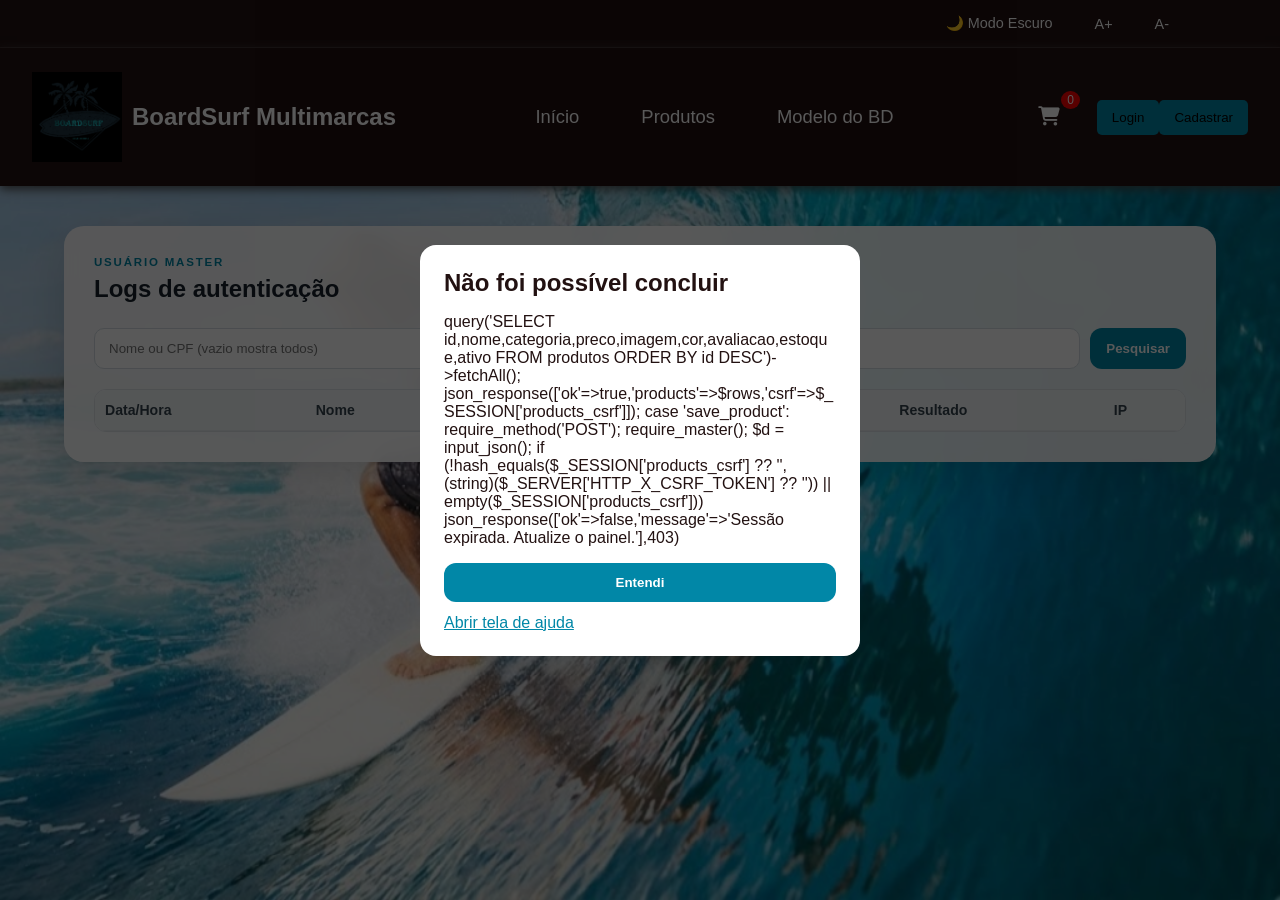
<file: boardsurf/logs.html>
<!doctype html><html lang="pt-BR"><head><meta charset="UTF-8"><meta name="viewport" content="width=device-width, initial-scale=1.0"><link rel="stylesheet" href="assets/css/style.css"><title>Logs | BoardSurf</title><link rel="stylesheet" href="https://cdnjs.cloudflare.com/ajax/libs/font-awesome/6.4.2/css/all.min.css"></head><body data-required-role="MASTER"><div class="accessibility-bar" aria-label="Acessibilidade"><button type="button" onclick="toggleDarkMode()">🌙 Modo Escuro</button><button type="button" onclick="aumentarFonte()" aria-label="Aumentar fonte">A+</button><button type="button" onclick="diminuirFonte()" aria-label="Diminuir fonte">A-</button></div><div class="background-container"></div><header>
  <nav class="nav-bar" aria-label="Menu principal">
    <a href="index.html" class="logo-container"><div class="BoardSurf"><img src="assets/img/logo.png.png" alt="Logo BoardSurf" class="logo"><h1>BoardSurf Multimarcas</h1></div></a>
    <div class="nav-list"><ul>
      <li class="nav-item"><a href="index.html" class="nav-link">Início</a></li>
      <li class="nav-item"><a href="produtos.html" class="nav-link">Produtos</a></li>
      <li class="nav-item"><a href="modelo-bd.html" class="nav-link">Modelo do BD</a></li>
      <li class="nav-item master-only"><a href="admin.html" class="nav-link">Usuários</a></li>
      <li class="nav-item master-only"><a href="logs.html" class="nav-link">Logs</a></li>
      <li class="nav-item master-only"><a href="painel-produtos.html" class="nav-link">Gerenciar produtos</a></li>
    </ul></div>
    <div class="buttons-area">
      <div id="usuario-logado-nome" class="logged-user" hidden style="display:none"><i class="fa-solid fa-user" aria-hidden="true"></i><span></span></div>
      <button type="button" class="carrinho-link" onclick="abrirCarrinho()" aria-label="Abrir carrinho"><i class="fa-solid fa-cart-shopping" aria-hidden="true"></i><span id="contador-carrinho">0</span></button>
      <a href="alterar-senha.html" class="nav-link common-only">Alterar senha</a>
      <div id="visitante-botoes" class="login-button"><button type="button" onclick="location.href='login.html'">Login</button><button type="button" onclick="location.href='cadastro.html'">Cadastrar</button></div>
      <button type="button" id="btn-perfil" style="display:none">Meu Perfil</button>
      <button type="button" id="btn-sair" onclick="deslogarUsuario()" style="display:none">Sair</button>
    </div>
  </nav>
</header><main class="admin-main"><section class="admin-card"><div class="admin-heading"><div><span class="eyebrow">Usuário Master</span><h2>Logs de autenticação</h2></div></div><div class="search-row"><input id="buscaLog" placeholder="Nome ou CPF (vazio mostra todos)"><button class="btn-primary" onclick="carregarLogs()">Pesquisar</button></div><div class="table-wrap"><table><thead><tr><th>Data/Hora</th><th>Nome</th><th>Login</th><th>Evento</th><th>Fator</th><th>Resultado</th><th>IP</th></tr></thead><tbody id="tabelaLogs"></tbody></table></div></section></main><div id="mensagem"></div><script src="assets/js/jsprjeto.js" defer></script><div id="perfil-modal" class="perfil-overlay" style="display:none" role="dialog" aria-modal="true" aria-labelledby="perfil-titulo">
  <div class="card perfil-card"><div class="perfil-header"><h2 id="perfil-titulo">Meu Perfil</h2><button type="button" class="btn-fechar-perfil" onclick="fecharModalPerfil()" aria-label="Fechar perfil">×</button></div>
    <form id="form-perfil-edit" class="perfil-dados">
      <label for="perf-nome">Nome</label><input id="perf-nome" disabled required maxlength="80">
      <label for="perf-email">E-mail</label><input id="perf-email" type="email" disabled required maxlength="120">
      <label for="perf-celular">Celular</label><input id="perf-celular" type="tel" disabled required>
      <label for="perf-cidade">Cidade</label><input id="perf-cidade" disabled required maxlength="100">
      <label for="perf-estado">Estado</label><input id="perf-estado" disabled required maxlength="2">
      <div class="perfil-botoes-acoes"><button type="button" id="btn-editar-perfil" onclick="ativarEdicaoPerfil()">Editar Dados</button><button type="submit" id="btn-salvar-perfil" style="display:none">Salvar Alterações</button></div>
    </form>
  </div>
</div>
<dialog id="erro-modal" class="app-dialog" aria-labelledby="erro-titulo"><h2 id="erro-titulo">Não foi possível concluir</h2><p id="erro-texto" role="alert"></p><form method="dialog"><button class="btn-primary" value="fechar">Entendi</button></form><a href="erro.html">Abrir tela de ajuda</a></dialog>
<dialog id="confirmar-modal" class="app-dialog" aria-labelledby="confirmar-titulo"><h2 id="confirmar-titulo">Confirmar exclusão</h2><p id="confirmar-texto"></p><form method="dialog"><button class="btn-secondary" value="cancelar">Cancelar</button><button class="btn-primary" value="confirmar">Excluir</button></form></dialog>
</body></html>
</file>
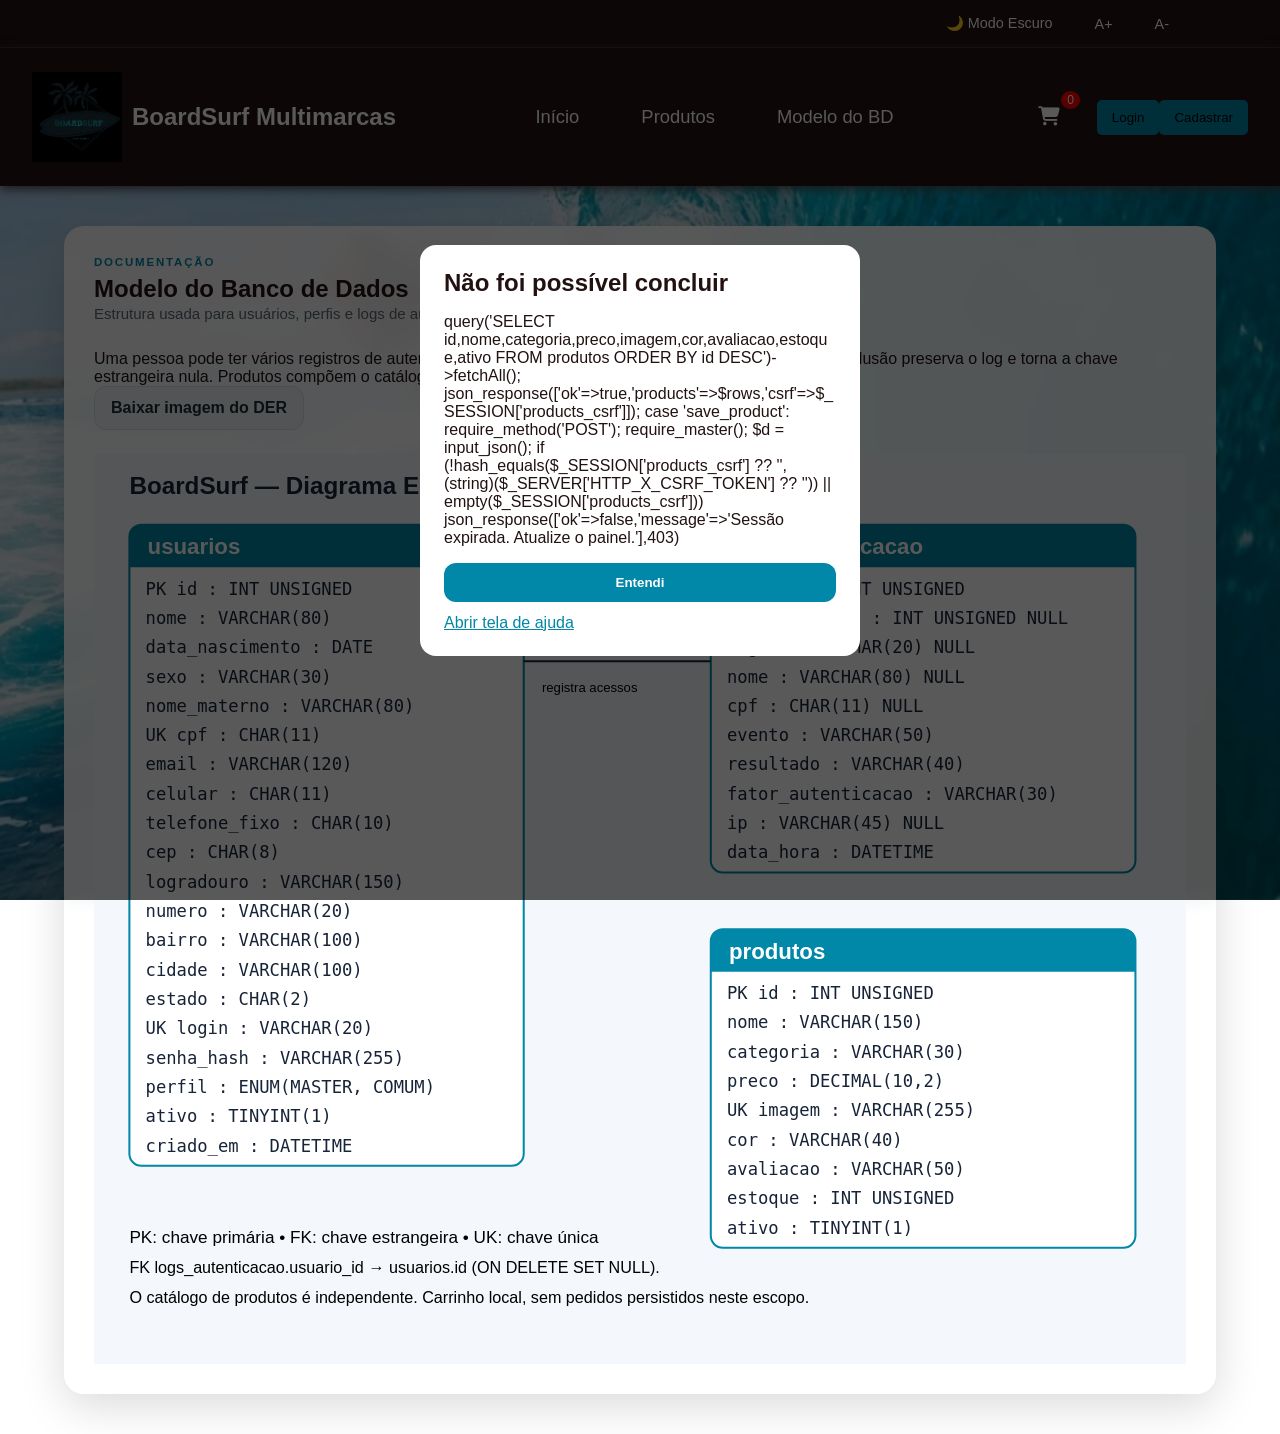
<file: boardsurf/modelo-bd.html>
<!doctype html><html lang="pt-BR"><head><meta charset="UTF-8"><meta name="viewport" content="width=device-width, initial-scale=1.0"><link rel="stylesheet" href="assets/css/style.css"><title>Modelo do BD | BoardSurf</title><link rel="stylesheet" href="https://cdnjs.cloudflare.com/ajax/libs/font-awesome/6.4.2/css/all.min.css"></head><body><div class="accessibility-bar" aria-label="Acessibilidade"><button type="button" onclick="toggleDarkMode()">🌙 Modo Escuro</button><button type="button" onclick="aumentarFonte()" aria-label="Aumentar fonte">A+</button><button type="button" onclick="diminuirFonte()" aria-label="Diminuir fonte">A-</button></div><div class="background-container"></div><header>
  <nav class="nav-bar" aria-label="Menu principal">
    <a href="index.html" class="logo-container"><div class="BoardSurf"><img src="assets/img/logo.png.png" alt="Logo BoardSurf" class="logo"><h1>BoardSurf Multimarcas</h1></div></a>
    <div class="nav-list"><ul>
      <li class="nav-item"><a href="index.html" class="nav-link">Início</a></li>
      <li class="nav-item"><a href="produtos.html" class="nav-link">Produtos</a></li>
      <li class="nav-item"><a href="modelo-bd.html" class="nav-link">Modelo do BD</a></li>
      <li class="nav-item master-only"><a href="admin.html" class="nav-link">Usuários</a></li>
      <li class="nav-item master-only"><a href="logs.html" class="nav-link">Logs</a></li>
      <li class="nav-item master-only"><a href="painel-produtos.html" class="nav-link">Gerenciar produtos</a></li>
    </ul></div>
    <div class="buttons-area">
      <div id="usuario-logado-nome" class="logged-user" hidden style="display:none"><i class="fa-solid fa-user" aria-hidden="true"></i><span></span></div>
      <button type="button" class="carrinho-link" onclick="abrirCarrinho()" aria-label="Abrir carrinho"><i class="fa-solid fa-cart-shopping" aria-hidden="true"></i><span id="contador-carrinho">0</span></button>
      <a href="alterar-senha.html" class="nav-link common-only">Alterar senha</a>
      <div id="visitante-botoes" class="login-button"><button type="button" onclick="location.href='login.html'">Login</button><button type="button" onclick="location.href='cadastro.html'">Cadastrar</button></div>
      <button type="button" id="btn-perfil" style="display:none">Meu Perfil</button>
      <button type="button" id="btn-sair" onclick="deslogarUsuario()" style="display:none">Sair</button>
    </div>
  </nav>
</header><main class="admin-main"><section class="admin-card"><span class="eyebrow">Documentação</span><h2>Modelo do Banco de Dados</h2><p class="auth-subtitle">Estrutura usada para usuários, perfis e logs de autenticação.</p><p>Uma pessoa pode ter vários registros de autenticação. Cada registro pertence a zero ou uma pessoa: a exclusão preserva o log e torna a chave estrangeira nula. Produtos compõem o catálogo e não possuem vínculo com usuários neste escopo.</p><a class="btn-secondary" href="assets/img/der-boardsurf.svg" download>Baixar imagem do DER</a><div class="der-visual"><img src="assets/img/der-boardsurf.svg" alt="DER completo: usuarios, logs_autenticacao e produtos, com atributos, chaves e cardinalidade."></div></section></main><script src="assets/js/jsprjeto.js" defer></script><div id="mensagem" role="status"></div><div id="perfil-modal" class="perfil-overlay" style="display:none" role="dialog" aria-modal="true" aria-labelledby="perfil-titulo">
  <div class="card perfil-card"><div class="perfil-header"><h2 id="perfil-titulo">Meu Perfil</h2><button type="button" class="btn-fechar-perfil" onclick="fecharModalPerfil()" aria-label="Fechar perfil">×</button></div>
    <form id="form-perfil-edit" class="perfil-dados">
      <label for="perf-nome">Nome</label><input id="perf-nome" disabled required maxlength="80">
      <label for="perf-email">E-mail</label><input id="perf-email" type="email" disabled required maxlength="120">
      <label for="perf-celular">Celular</label><input id="perf-celular" type="tel" disabled required>
      <label for="perf-cidade">Cidade</label><input id="perf-cidade" disabled required maxlength="100">
      <label for="perf-estado">Estado</label><input id="perf-estado" disabled required maxlength="2">
      <div class="perfil-botoes-acoes"><button type="button" id="btn-editar-perfil" onclick="ativarEdicaoPerfil()">Editar Dados</button><button type="submit" id="btn-salvar-perfil" style="display:none">Salvar Alterações</button></div>
    </form>
  </div>
</div>
<dialog id="erro-modal" class="app-dialog" aria-labelledby="erro-titulo"><h2 id="erro-titulo">Não foi possível concluir</h2><p id="erro-texto" role="alert"></p><form method="dialog"><button class="btn-primary" value="fechar">Entendi</button></form><a href="erro.html">Abrir tela de ajuda</a></dialog>
<dialog id="confirmar-modal" class="app-dialog" aria-labelledby="confirmar-titulo"><h2 id="confirmar-titulo">Confirmar exclusão</h2><p id="confirmar-texto"></p><form method="dialog"><button class="btn-secondary" value="cancelar">Cancelar</button><button class="btn-primary" value="confirmar">Excluir</button></form></dialog>
</body></html>
</file>
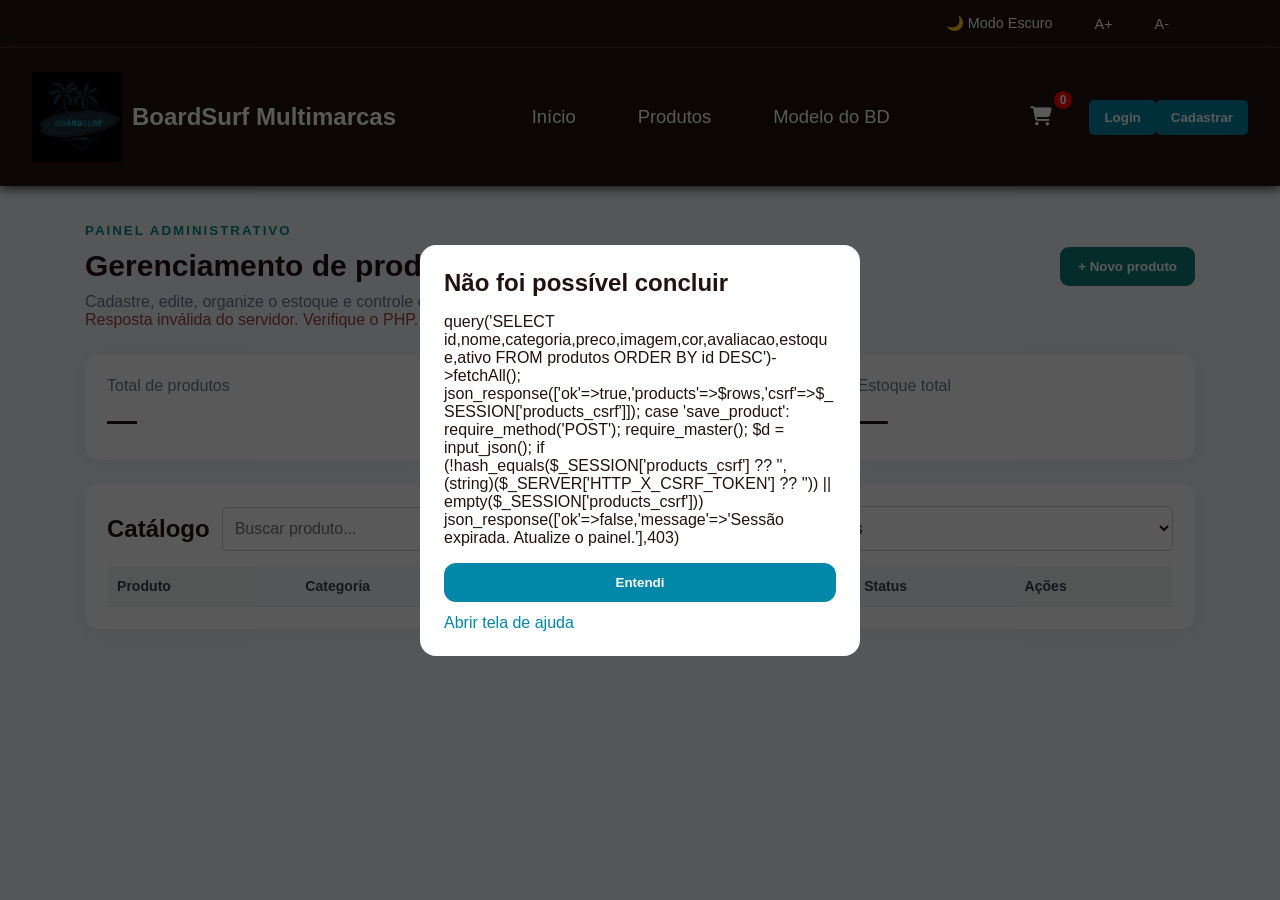
<file: boardsurf/painel-produtos.html>
<!doctype html><html lang="pt-BR"><head><meta charset="utf-8"><meta name="viewport" content="width=device-width,initial-scale=1"><title>Gerenciar produtos | BoardSurf</title><link rel="stylesheet" href="assets/css/painel-produtos.css"><link rel="stylesheet" href="assets/css/style.css"><link rel="stylesheet" href="https://cdnjs.cloudflare.com/ajax/libs/font-awesome/6.4.2/css/all.min.css"></head><body data-required-role="MASTER"><div class="accessibility-bar" aria-label="Acessibilidade"><button type="button" onclick="toggleDarkMode()">🌙 Modo Escuro</button><button type="button" onclick="aumentarFonte()" aria-label="Aumentar fonte">A+</button><button type="button" onclick="diminuirFonte()" aria-label="Diminuir fonte">A-</button></div>
<header>
  <nav class="nav-bar" aria-label="Menu principal">
    <a href="index.html" class="logo-container"><div class="BoardSurf"><img src="assets/img/logo.png.png" alt="Logo BoardSurf" class="logo"><h1>BoardSurf Multimarcas</h1></div></a>
    <div class="nav-list"><ul>
      <li class="nav-item"><a href="index.html" class="nav-link">Início</a></li>
      <li class="nav-item"><a href="produtos.html" class="nav-link">Produtos</a></li>
      <li class="nav-item"><a href="modelo-bd.html" class="nav-link">Modelo do BD</a></li>
      <li class="nav-item master-only"><a href="admin.html" class="nav-link">Usuários</a></li>
      <li class="nav-item master-only"><a href="logs.html" class="nav-link">Logs</a></li>
      <li class="nav-item master-only"><a href="painel-produtos.html" class="nav-link">Gerenciar produtos</a></li>
    </ul></div>
    <div class="buttons-area">
      <div id="usuario-logado-nome" class="logged-user" hidden style="display:none"><i class="fa-solid fa-user" aria-hidden="true"></i><span></span></div>
      <button type="button" class="carrinho-link" onclick="abrirCarrinho()" aria-label="Abrir carrinho"><i class="fa-solid fa-cart-shopping" aria-hidden="true"></i><span id="contador-carrinho">0</span></button>
      <a href="alterar-senha.html" class="nav-link common-only">Alterar senha</a>
      <div id="visitante-botoes" class="login-button"><button type="button" onclick="location.href='login.html'">Login</button><button type="button" onclick="location.href='cadastro.html'">Cadastrar</button></div>
      <button type="button" id="btn-perfil" style="display:none">Meu Perfil</button>
      <button type="button" id="btn-sair" onclick="deslogarUsuario()" style="display:none">Sair</button>
    </div>
  </nav>
</header>
<main><section class="intro"><div><small>PAINEL ADMINISTRATIVO</small><h1>Gerenciamento de produtos</h1><p>Cadastre, edite, organize o estoque e controle o que aparece na loja.</p></div><button id="novo" type="button">+ Novo produto</button></section>
<p id="status" role="status"></p><section class="summary"><article><span>Total de produtos</span><b id="total">—</b></article><article><span>Produtos ativos</span><b id="ativos">—</b></article><article><span>Estoque total</span><b id="estoqueTotal">—</b></article></section>
<section class="panel"><div class="tools"><h2>Catálogo</h2><input id="busca" type="search" placeholder="Buscar produto..."><select id="filtro"><option value="">Todas as categorias</option><option value="camisetas">Camisetas</option><option value="bermudas">Bermudas</option><option value="tenis">Tênis</option><option value="regatas">Regatas</option></select></div><div class="tablewrap"><table><thead><tr><th>Produto</th><th>Categoria</th><th>Preço</th><th>Estoque</th><th>Status</th><th>Ações</th></tr></thead><tbody id="lista"></tbody></table></div></section>
<section id="editor" class="panel" hidden><h2 id="tituloEditor">Novo produto</h2><form id="form"><input type="hidden" id="id"><div class="fields"><label>Nome do produto<input id="nome" required maxlength="150"></label><label>Categoria<select id="categoria" required><option value="camisetas">Camisetas</option><option value="bermudas">Bermudas</option><option value="tenis">Tênis</option><option value="regatas">Regatas</option></select></label><label>Preço (R$)<input id="preco" type="number" step="0.01" min="0" required></label><label>Estoque<input id="estoque" type="number" step="1" min="0" required></label><label>Imagem (caminho em assets/img/)<input id="imagem" required placeholder="assets/img/camiseta1.webp"></label><label>Cor<input id="cor" maxlength="40" placeholder="black"></label><label>Avaliação<input id="avaliacao" maxlength="50" placeholder="★★★★★"></label><label class="toggle"><input id="ativo" type="checkbox" checked> Produto ativo na loja</label></div><div class="actions"><button type="submit" id="salvar">Salvar produto</button><button type="button" id="cancelar" class="secondary">Cancelar</button></div></form></section></main>
<script src="assets/js/painel-produtos.js" defer></script><script src="assets/js/jsprjeto.js" defer></script><div id="mensagem" role="status"></div><div id="perfil-modal" class="perfil-overlay" style="display:none" role="dialog" aria-modal="true" aria-labelledby="perfil-titulo">
  <div class="card perfil-card"><div class="perfil-header"><h2 id="perfil-titulo">Meu Perfil</h2><button type="button" class="btn-fechar-perfil" onclick="fecharModalPerfil()" aria-label="Fechar perfil">×</button></div>
    <form id="form-perfil-edit" class="perfil-dados">
      <label for="perf-nome">Nome</label><input id="perf-nome" disabled required maxlength="80">
      <label for="perf-email">E-mail</label><input id="perf-email" type="email" disabled required maxlength="120">
      <label for="perf-celular">Celular</label><input id="perf-celular" type="tel" disabled required>
      <label for="perf-cidade">Cidade</label><input id="perf-cidade" disabled required maxlength="100">
      <label for="perf-estado">Estado</label><input id="perf-estado" disabled required maxlength="2">
      <div class="perfil-botoes-acoes"><button type="button" id="btn-editar-perfil" onclick="ativarEdicaoPerfil()">Editar Dados</button><button type="submit" id="btn-salvar-perfil" style="display:none">Salvar Alterações</button></div>
    </form>
  </div>
</div>
<dialog id="erro-modal" class="app-dialog" aria-labelledby="erro-titulo"><h2 id="erro-titulo">Não foi possível concluir</h2><p id="erro-texto" role="alert"></p><form method="dialog"><button class="btn-primary" value="fechar">Entendi</button></form><a href="erro.html">Abrir tela de ajuda</a></dialog>
<dialog id="confirmar-modal" class="app-dialog" aria-labelledby="confirmar-titulo"><h2 id="confirmar-titulo">Confirmar exclusão</h2><p id="confirmar-texto"></p><form method="dialog"><button class="btn-secondary" value="cancelar">Cancelar</button><button class="btn-primary" value="confirmar">Excluir</button></form></dialog>
</body></html>
</file>
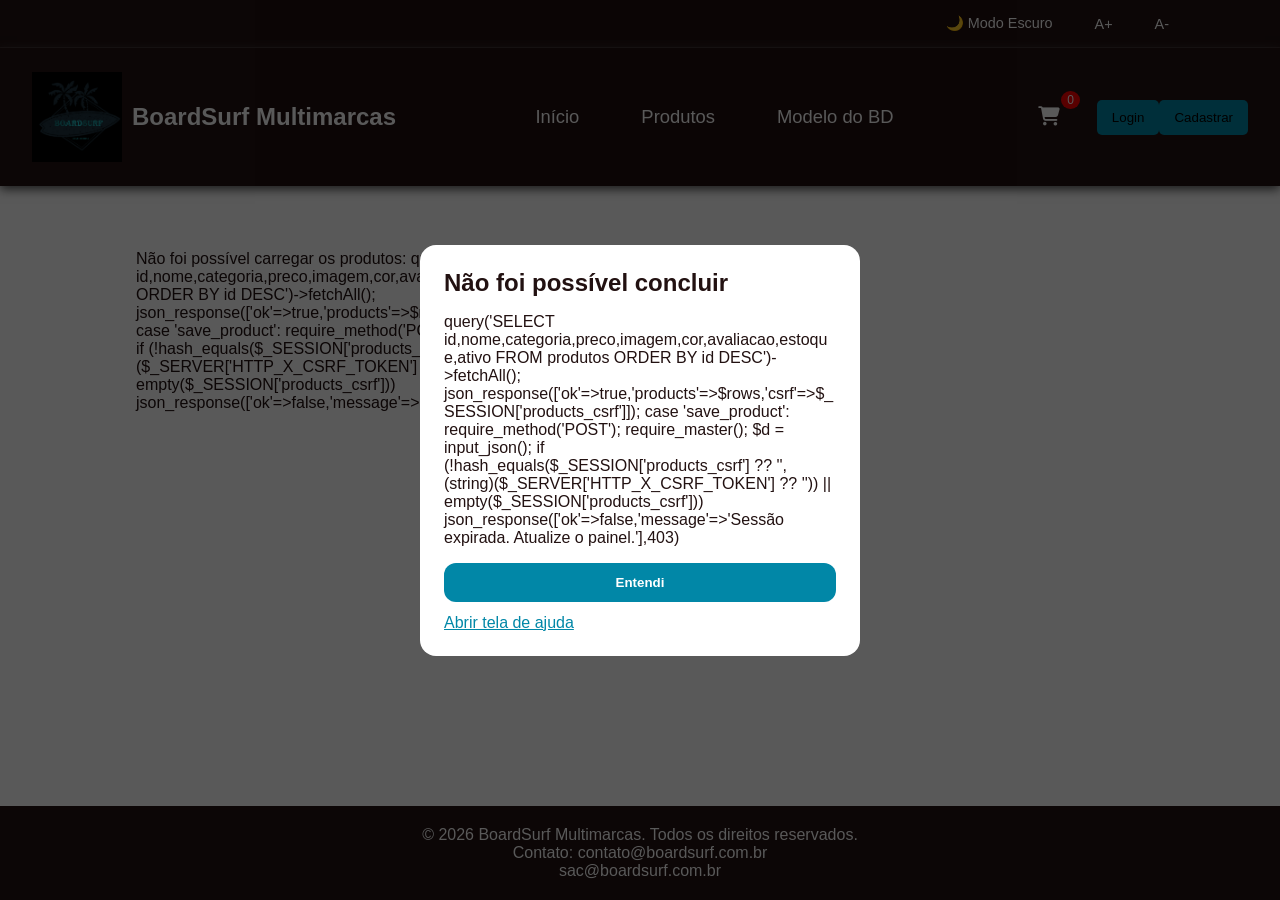
<file: boardsurf/produtos.html>
<!DOCTYPE html>

<html lang="pt-br">
<head>
<meta charset="utf-8"/>
<meta content="width=device-width, initial-scale=1.0" name="viewport"/>
<link href="assets/css/style.css" rel="stylesheet"/>
<link href="https://cdnjs.cloudflare.com/ajax/libs/font-awesome/6.4.0/css/all.min.css" rel="stylesheet"/>
<title>BoardSurf Multimarcas - Produtos</title>
</head>
<body>
<div class="accessibility-bar">
<button onclick="toggleDarkMode()">🌙 Modo Escuro</button>
<button onclick="aumentarFonte()">A+</button>
<button onclick="diminuirFonte()">A-</button>
</div>
<header>
  <nav class="nav-bar" aria-label="Menu principal">
    <a href="index.html" class="logo-container"><div class="BoardSurf"><img src="assets/img/logo.png.png" alt="Logo BoardSurf" class="logo"><h1>BoardSurf Multimarcas</h1></div></a>
    <div class="nav-list"><ul>
      <li class="nav-item"><a href="index.html" class="nav-link">Início</a></li>
      <li class="nav-item"><a href="produtos.html" class="nav-link">Produtos</a></li>
      <li class="nav-item"><a href="modelo-bd.html" class="nav-link">Modelo do BD</a></li>
      <li class="nav-item master-only"><a href="admin.html" class="nav-link">Usuários</a></li>
      <li class="nav-item master-only"><a href="logs.html" class="nav-link">Logs</a></li>
      <li class="nav-item master-only"><a href="painel-produtos.html" class="nav-link">Gerenciar produtos</a></li>
    </ul></div>
    <div class="buttons-area">
      <div id="usuario-logado-nome" class="logged-user" hidden style="display:none"><i class="fa-solid fa-user" aria-hidden="true"></i><span></span></div>
      <button type="button" class="carrinho-link" onclick="abrirCarrinho()" aria-label="Abrir carrinho"><i class="fa-solid fa-cart-shopping" aria-hidden="true"></i><span id="contador-carrinho">0</span></button>
      <a href="alterar-senha.html" class="nav-link common-only">Alterar senha</a>
      <div id="visitante-botoes" class="login-button"><button type="button" onclick="location.href='login.html'">Login</button><button type="button" onclick="location.href='cadastro.html'">Cadastrar</button></div>
      <button type="button" id="btn-perfil" style="display:none">Meu Perfil</button>
      <button type="button" id="btn-sair" onclick="deslogarUsuario()" style="display:none">Sair</button>
    </div>
  </nav>
</header>
<main>
<div class="grade-produtos" data-categoria="">Carregando produtos...</div></main>
<footer>
<p>© 2026 BoardSurf Multimarcas. Todos os direitos reservados.</p>
<p>Contato: contato@boardsurf.com.br</p>
<p>sac@boardsurf.com.br</p>
</footer>

<div class="carrinho-overlay" id="carrinho-overlay" onclick="fecharCarrinho()"></div>
<div class="carrinho-lateral" id="carrinho-lateral">
<div class="header-sacola">
<h3>MINHA SACOLA</h3>
<button onclick="fecharCarrinho()">X</button>
</div>
<ul id="lista-carrinho"></ul>
<div class="rodape-sacola">
<p>Subtotal: R$ <span id="total-carrinho">0.00</span></p>
<button onclick="finalizarCompra()">FINALIZAR PEDIDO</button>
<button onclick="fecharCarrinho()">CONTINUAR COMPRANDO</button>
</div>
</div>
<script defer="" src="assets/js/jsprjeto.js"></script>
<div id="mensagem" role="status"></div><div id="perfil-modal" class="perfil-overlay" style="display:none" role="dialog" aria-modal="true" aria-labelledby="perfil-titulo">
  <div class="card perfil-card"><div class="perfil-header"><h2 id="perfil-titulo">Meu Perfil</h2><button type="button" class="btn-fechar-perfil" onclick="fecharModalPerfil()" aria-label="Fechar perfil">×</button></div>
    <form id="form-perfil-edit" class="perfil-dados">
      <label for="perf-nome">Nome</label><input id="perf-nome" disabled required maxlength="80">
      <label for="perf-email">E-mail</label><input id="perf-email" type="email" disabled required maxlength="120">
      <label for="perf-celular">Celular</label><input id="perf-celular" type="tel" disabled required>
      <label for="perf-cidade">Cidade</label><input id="perf-cidade" disabled required maxlength="100">
      <label for="perf-estado">Estado</label><input id="perf-estado" disabled required maxlength="2">
      <div class="perfil-botoes-acoes"><button type="button" id="btn-editar-perfil" onclick="ativarEdicaoPerfil()">Editar Dados</button><button type="submit" id="btn-salvar-perfil" style="display:none">Salvar Alterações</button></div>
    </form>
  </div>
</div>
<dialog id="erro-modal" class="app-dialog" aria-labelledby="erro-titulo"><h2 id="erro-titulo">Não foi possível concluir</h2><p id="erro-texto" role="alert"></p><form method="dialog"><button class="btn-primary" value="fechar">Entendi</button></form><a href="erro.html">Abrir tela de ajuda</a></dialog>
<dialog id="confirmar-modal" class="app-dialog" aria-labelledby="confirmar-titulo"><h2 id="confirmar-titulo">Confirmar exclusão</h2><p id="confirmar-texto"></p><form method="dialog"><button class="btn-secondary" value="cancelar">Cancelar</button><button class="btn-primary" value="confirmar">Excluir</button></form></dialog>
</body>
</html>
</file>
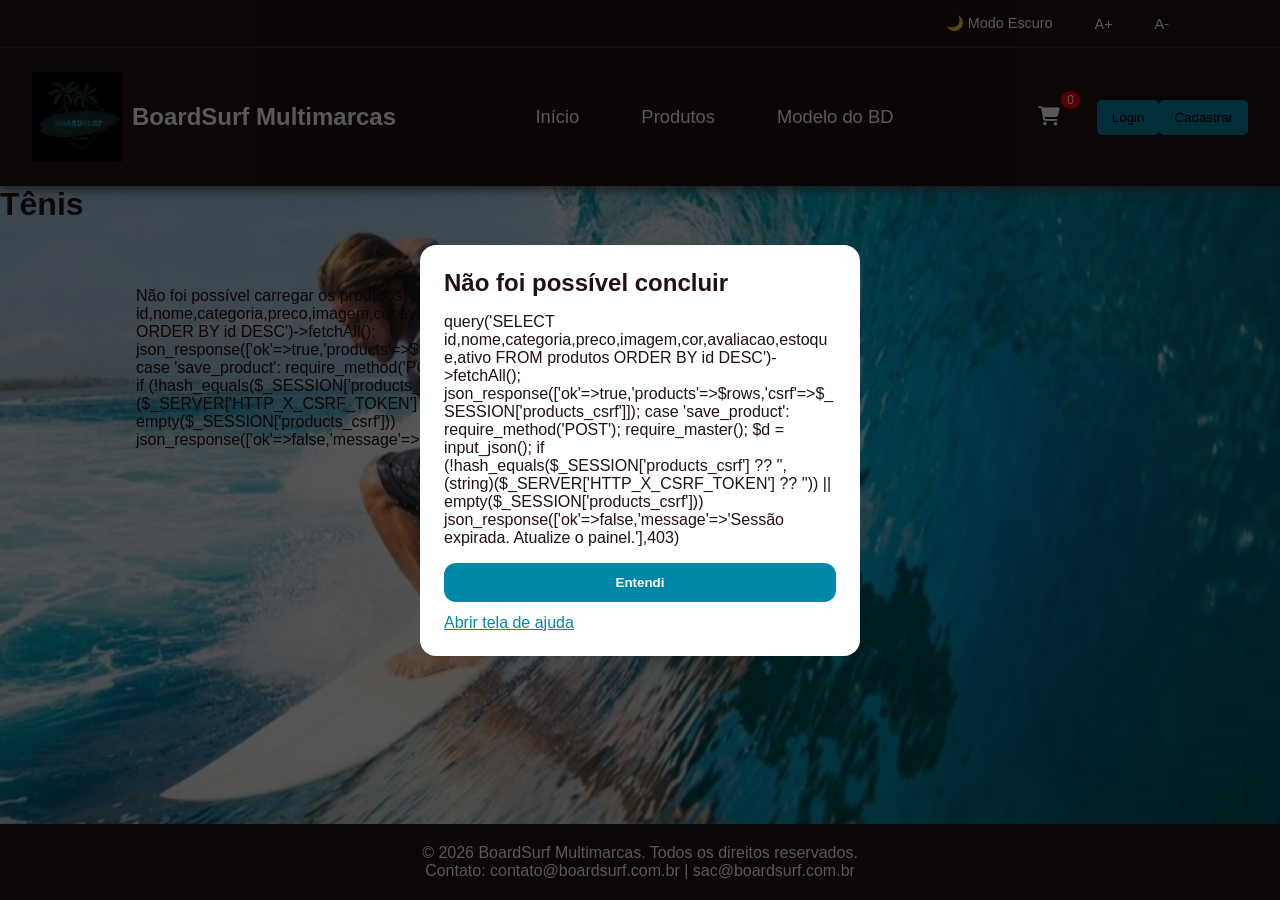
<file: boardsurf/tenis.html>
<!DOCTYPE html>

<html lang="pt-BR">
<head>
<meta charset="utf-8"/>
<meta content="width=device-width, initial-scale=1.0" name="viewport"/>
<title>Tênis - BoardSurf Multimarcas</title>
<link href="assets/css/style.css" rel="stylesheet"/>
<link href="https://cdnjs.cloudflare.com/ajax/libs/font-awesome/6.4.2/css/all.min.css" rel="stylesheet"/>
</head>
<body>
<div class="background-container"></div>
<div class="accessibility-bar">
<button onclick="toggleDarkMode()">🌙 Modo Escuro</button>
<button onclick="aumentarFonte()">A+</button>
<button onclick="diminuirFonte()">A-</button>
</div>
<header>
  <nav class="nav-bar" aria-label="Menu principal">
    <a href="index.html" class="logo-container"><div class="BoardSurf"><img src="assets/img/logo.png.png" alt="Logo BoardSurf" class="logo"><h1>BoardSurf Multimarcas</h1></div></a>
    <div class="nav-list"><ul>
      <li class="nav-item"><a href="index.html" class="nav-link">Início</a></li>
      <li class="nav-item"><a href="produtos.html" class="nav-link">Produtos</a></li>
      <li class="nav-item"><a href="modelo-bd.html" class="nav-link">Modelo do BD</a></li>
      <li class="nav-item master-only"><a href="admin.html" class="nav-link">Usuários</a></li>
      <li class="nav-item master-only"><a href="logs.html" class="nav-link">Logs</a></li>
      <li class="nav-item master-only"><a href="painel-produtos.html" class="nav-link">Gerenciar produtos</a></li>
    </ul></div>
    <div class="buttons-area">
      <div id="usuario-logado-nome" class="logged-user" hidden style="display:none"><i class="fa-solid fa-user" aria-hidden="true"></i><span></span></div>
      <button type="button" class="carrinho-link" onclick="abrirCarrinho()" aria-label="Abrir carrinho"><i class="fa-solid fa-cart-shopping" aria-hidden="true"></i><span id="contador-carrinho">0</span></button>
      <a href="alterar-senha.html" class="nav-link common-only">Alterar senha</a>
      <div id="visitante-botoes" class="login-button"><button type="button" onclick="location.href='login.html'">Login</button><button type="button" onclick="location.href='cadastro.html'">Cadastrar</button></div>
      <button type="button" id="btn-perfil" style="display:none">Meu Perfil</button>
      <button type="button" id="btn-sair" onclick="deslogarUsuario()" style="display:none">Sair</button>
    </div>
  </nav>
</header>
<main>
<h1>Tênis</h1>
<div class="grade-produtos" data-categoria="tenis">Carregando produtos...</div>
</main>

<div id="mensagem" style="display: none;"></div>
<footer>
<p>© 2026 BoardSurf Multimarcas. Todos os direitos reservados.</p>
<p>Contato: contato@boardsurf.com.br | sac@boardsurf.com.br</p>
</footer>
<script defer="" src="assets/js/jsprjeto.js"></script>
<div id="perfil-modal" class="perfil-overlay" style="display:none" role="dialog" aria-modal="true" aria-labelledby="perfil-titulo">
  <div class="card perfil-card"><div class="perfil-header"><h2 id="perfil-titulo">Meu Perfil</h2><button type="button" class="btn-fechar-perfil" onclick="fecharModalPerfil()" aria-label="Fechar perfil">×</button></div>
    <form id="form-perfil-edit" class="perfil-dados">
      <label for="perf-nome">Nome</label><input id="perf-nome" disabled required maxlength="80">
      <label for="perf-email">E-mail</label><input id="perf-email" type="email" disabled required maxlength="120">
      <label for="perf-celular">Celular</label><input id="perf-celular" type="tel" disabled required>
      <label for="perf-cidade">Cidade</label><input id="perf-cidade" disabled required maxlength="100">
      <label for="perf-estado">Estado</label><input id="perf-estado" disabled required maxlength="2">
      <div class="perfil-botoes-acoes"><button type="button" id="btn-editar-perfil" onclick="ativarEdicaoPerfil()">Editar Dados</button><button type="submit" id="btn-salvar-perfil" style="display:none">Salvar Alterações</button></div>
    </form>
  </div>
</div>
<dialog id="erro-modal" class="app-dialog" aria-labelledby="erro-titulo"><h2 id="erro-titulo">Não foi possível concluir</h2><p id="erro-texto" role="alert"></p><form method="dialog"><button class="btn-primary" value="fechar">Entendi</button></form><a href="erro.html">Abrir tela de ajuda</a></dialog>
<dialog id="confirmar-modal" class="app-dialog" aria-labelledby="confirmar-titulo"><h2 id="confirmar-titulo">Confirmar exclusão</h2><p id="confirmar-texto"></p><form method="dialog"><button class="btn-secondary" value="cancelar">Cancelar</button><button class="btn-primary" value="confirmar">Excluir</button></form></dialog>
</body>
</html>
</file>
<file: boardsurf/assets/css/style.css>
:root {
  --bg-color: #ffffff;
  --text-color: #211;
  --card-bg: rgba(255, 255, 255, 0.65);
  --header-bg: #211;
  --accent-color: #0187a7;
  --input-bg: #ffffff;
}

* {
  padding: 0;
  margin: 0;
  font-family: "Inter", sans-serif;
  box-sizing: border-box;
}

html {
  font-size: 16px;
}

.background-container {
  position: fixed;
  top: 0;
  left: 0;
  width: 100%;
  height: 100%;
  z-index: -1;
  background-image: url("../img/fundo-surf.jpeg");
  background-size: 100% 100%;
  background-position: 25% center;
  background-repeat: no-repeat;
}

body {
  min-height: 100vh;
  display: flex;
  flex-direction: column;
  color: var(--text-color);
  transition:
    background 0.3s,
    color 0.3s;
  margin: 0;
}

main,
section {
  width: 100%;
  text-align: left;
}

/* ===== BARRA DE ACESSIBILIDADE ===== */

.accessibility-bar {
  background-color: var(--header-bg);
  padding: 10px 6rem;
  display: flex;
  justify-content: flex-end;
  border-bottom: 1px solid rgba(255, 255, 255, 0.1);
}

.container-btns {
  display: flex;
  gap: 10px;
}

.accessibility-bar button {
  background-color: transparent;
  color: #fff;
  border: 1px solid var(--accent-color);
  padding: 5px 15px;
  border-radius: 20px;
  cursor: pointer;
  font-size: 0.9rem;
  font-weight: 500;
  transition: all 0.3s ease;
}

.accessibility-bar button:hover {
  background-color: var(--accent-color);
  color: #fff;
  transform: scale(1.05);
}

/* ===== MENSAGEM ===== */

#mensagem {
  position: fixed;
  top: 20px;
  right: 20px;
  padding: 15px 25px;
  background-color: var(--accent-color);
  color: white;
  border-radius: 5px;
  display: none;
  z-index: 2000;
  box-shadow: 0 4px 12px rgba(0, 0, 0, 0.3);
}

/* ===== HEADER ===== */

header {
  background-color: var(--header-bg);
  box-shadow: 0px 3px 10px #464646;
}

/* ===== SEÇÃO DE PRODUTOS ALINHADA À DIREITA ===== */

#produtos {
  padding: 4rem 6rem;
  max-width: 1200px;
  margin: 0 0 0 auto;
  width: 100%;
  max-width: 550px;
  display: flex;
  flex-direction: column;
  gap: 15px;
}

#produtos h2 {
  color: #211;
  font-size: 1.8rem;
  margin-bottom: 5px;
  text-transform: uppercase;
  font-weight: 700;
}

/* ===== CARDS COM EFEITO BLUR (VIDRO FOSCO) ===== */

.card {
  background-color: var(--card-bg);
  padding: 20px 25px;
  border-radius: 12px;
  box-shadow: 0 4px 20px rgba(0, 0, 0, 0.08);
  backdrop-filter: blur(8px);
  -webkit-backdrop-filter: blur(8px);
  transition: transform 0.2s;
}

.card h3 {
  font-size: 1.3rem;
  margin-bottom: 4px;
  color: #211;
}

.card p {
  color: #444;
  font-size: 1rem;
}

/* ===== FORMULÁRIOS ===== */

form {
  display: flex;
  flex-direction: column;
  gap: 15px;
  max-width: 500px;
}

input,
select {
  width: 100%;
  padding: 12px;
  border: 1px solid #ccc;
  border-radius: 5px;
  box-sizing: border-box;
  outline: none;

  background-color: var(--input-bg);
  color: var(--text-color);
}

input:focus {
  border: 1px solid #0187a7;
}

button[type="submit"] {
  background-color: var(--accent-color);
  color: white;
  border: none;
  padding: 10px;
  border-radius: 5px;
  cursor: pointer;
  font-weight: bold;
}

/* ===== FOOTER ===== */

footer {
  background-color: var(--header-bg);
  color: #fff;
  text-align: center;
  padding: 20px 0;
  margin-top: auto;
}

/* ===== NAVBAR ===== */

.nav-bar {
  display: flex;
  align-items: center;
  padding: 1.5rem 2rem;
  position: relative;
}

.logo-container {
  text-decoration: none;
  color: inherit;
  display: flex;
  align-items: center;
}

.BoardSurf {
  display: flex;
  align-items: center;
  gap: 10px;
}

.logo {
  width: 90px;
  height: 90px;
  object-fit: contain;
  text-align: left;
}

.BoardSurf h1 {
  color: #fff;
  text-decoration: none;
}

.nav-list {
  display: flex;
  align-items: center;

  position: absolute;
  left: 50%;
  transform: translateX(-50%);
}

.buttons-area {
  display: flex;
  align-items: center;
  gap: 15px;
  margin-left: auto;
}

.nav-list ul {
  display: flex;
  justify-content: center;
  list-style: none;
}

.nav-item {
  margin: 0 25px;
}

.nav-link {
  text-decoration: none;
  font-size: 1.15rem;
  color: #fff;
  font-weight: 400;
}

/* ===== DROPDOWN ===== */

.dropdown {
  position: relative;
}

.dropdown-content {
  display: none;
  position: absolute;
  background-color: white;
  color: black;
  min-width: 250px;
  padding: 15px;
  border-radius: 5px;
  top: 35px;
  left: 0;
  box-shadow: 0 2px 10px rgba(0, 0, 0, 0.2);
  z-index: 100;
}

.dropdown:hover .dropdown-content {
  display: block;
}

/* ===== BOTÕES ===== */

.login-button button {
  background-color: #0187a7;
  border: 2px solid transparent;
  padding: 10px 15px;
  border-radius: 5px;
  cursor: pointer;
  box-sizing: border-box;
  transition: 0.3s;
}

.login-button button:hover {
  border: 2px solid #fff;
}

.login-button button a {
  text-decoration: none;
  color: white;
}

/* ===== MOBILE ===== */

.mobile-menu-icon {
  display: none;
}

.mobile-menu {
  display: none;
}

/* ===== RESPONSIVIDADE ===== */

@media screen and (max-width: 730px) {
  .nav-bar,
  .accessibility-bar {
    padding: 1rem 2rem;
  }

  #produtos {
    margin: 0 auto;
    padding: 2rem;
  }

  .nav-item {
    display: none;
  }

  .login-button {
    display: none;
  }

  .mobile-menu-icon {
    display: block;
  }

  .mobile-menu-icon button {
    background-color: transparent;
    border: none;
    cursor: pointer;
  }

  .mobile-menu ul {
    display: flex;
    flex-direction: column;
    text-align: center;
    padding-bottom: 1rem;
  }

  .mobile-menu .nav-item {
    display: block;
    padding-top: 1.2rem;
  }

  .mobile-menu .login-button {
    display: block;
    padding: 1rem 2rem;
  }

  .mobile-menu .login-button button {
    width: 100%;
  }

  .mobile-menu.open {
    display: block;
    background-color: var(--header-bg);
    transition: 0.5s;
  }

  /* Ajuste responsivo mantendo o estilo original do botão de sair */
  #btn-sair {
    width: calc(100% - 4rem) !important;
    margin: 1rem 2rem !important;
    justify-content: center;
  }
}

/* ===== MENU LOGIN/CADASTRO ===== */

.nav-right {
  justify-content: space-between;
}

.nav-right .nav-list {
  position: static;
  transform: none;
  margin-left: auto;
  margin-right: 30px;
}

.nav-right .buttons-area {
  margin-left: 0;
}

/* ===== MODO ESCURO MELHORADO ===== */

body.dark {
  --bg-color: #121212;
  --text-color: #f4f4f4;
  --card-bg: rgba(30, 30, 30, 0.7);
  --header-bg: #000000;
  --input-bg: #2d2d2d;
}

body.dark #produtos h2 {
  color: #ffffff;
}

body.dark .card h3 {
  color: #ffffff;
}

body.dark .card p {
  color: #dddddd;
}

body.dark input,
body.dark select,
body.dark textarea {
  border: 1px solid #555;
  background-color: var(--input-bg);
  color: var(--text-color);
}

body.dark form {
  color: white;
}

body.dark .dropdown-content {
  background-color: #1e1e1e;
  color: white;
}

body.dark .nav-link,
body.dark .BoardSurf h1 {
  color: white;
}

body.dark .accessibility-bar button {
  border-color: white;
  color: white;
}

/* Correções de visibilidade no modo escuro para os novos componentes */
body.dark .card-produto h3,
body.dark .preco {
  color: var(--text-color);
}

body.dark .carrinho-lateral {
  background: #1e1e1e;
  color: #f4f4f4;
}

body.dark .header-sacola,
body.dark .item-carrinho,
body.dark .rodape-sacola {
  border-color: #333;
}

body.dark #btn-sair {
  background-color: #c93b3b;
}
body.dark #btn-sair:hover {
  background-color: #b22e2e;
}

/* ===== LOGIN E CADASTRO ===== */

#login,
#cadastro {
  flex: 1;
  display: flex;
  flex-direction: column;
  align-items: center;
  justify-content: center;
  padding: 2rem;
  min-height: calc(100vh - 200px);
}

#login h2,
#cadastro h2 {
  margin-bottom: 20px;
  font-size: 1.8rem;
  text-align: center;
}

#formLogin,
#formCadastro {
  width: 100%;
  max-width: 380px;
  display: flex;
  flex-direction: column;
  gap: 15px;
  background-color: var(--card-bg);
  padding: 30px;
  border-radius: 8px;
  box-shadow: 0 4px 12px rgba(0, 0, 0, 0.1);
}

#formLogin input#login {
  width: 100%;
  padding: 12px;
  height: auto;
  display: block;
}

/* ===== REMOVER BORDAS ===== */

button,
.login-button button {
  border: none !important;
  text-decoration: none !important;
  outline: none;
}

.login-button button a {
  text-decoration: none !important;
}

/* NOVA SEÇÃO DE PRODUTOS */

.grade-produtos {
  display: grid;
  grid-template-columns: repeat(4, 1fr);
  gap: 20px;
  padding: 4rem 6rem;
  max-width: 1200px;
  margin: 0 auto;
}

.card-produto {
  background-color: var(--card-bg);
  padding: 20px;
  border-radius: 12px;
  box-shadow: 0 4px 20px rgba(0, 0, 0, 0.08);
  backdrop-filter: blur(8px);
  text-align: center;
  transition: transform 0.2s;
}

.card-produto:hover {
  transform: scale(1.02);
}

.card-produto img {
  max-width: 100%;
  height: 180px;
  object-fit: cover;
  border-radius: 8px;
}

.card-produto h3 {
  font-size: 1rem;
  margin: 10px 0;
  color: var(--text-color);
}

.preco {
  font-weight: bold;
  font-size: 1.1rem;
  margin-bottom: 10px;
}

.cor-seletor {
  width: 20px;
  height: 20px;
  border-radius: 50%;
  margin: 0 auto;
  border: 1px solid #ccc;
}

#produtos {
  padding: 4rem 6rem;
  max-width: 550px;
  margin: 0 0 0 auto;
  width: 100%;
  display: flex;
  flex-direction: column;
  gap: 15px;
}

@media screen and (max-width: 900px) {
  .grade-produtos {
    grid-template-columns: repeat(2, 1fr);
    padding: 2rem;
  }
}

@media screen and (max-width: 500px) {
  .grade-produtos {
    grid-template-columns: 1fr;
    padding: 1rem;
  }
}

/* NOVA SEÇÃO DE CARRINHO */

.btn-adicionar {
  margin-top: 15px;
  padding: 10px 20px;
  background-color: #000;
  color: #fff;
  border: none;
  border-radius: 5px;
  cursor: pointer;
  font-weight: bold;
  width: 100%;
  transition: background 0.3s ease;
}

.btn-adicionar:hover {
  background-color: #333;
}

.preco {
  margin-bottom: 5px;
  font-weight: bold;
}

/* ESTILO DO BOTÃO DO CARRINHO */

.carrinho-link {
  position: relative;
  display: inline-block;
  text-decoration: none;
  color: white;
  margin-right: 20px;
  vertical-align: middle;
  cursor: pointer;
}

#contador-carrinho {
  position: absolute;
  top: -10px;
  right: -15px;
  background-color: red;
  color: white;
  border-radius: 50%;
  padding: 2px 6px;
  font-size: 12px;
}

.btn-adicionar {
  margin-top: 15px;
  padding: 10px;
  background-color: #000;
  color: #fff;
  border: none;
  border-radius: 5px;
  cursor: pointer;
  width: 100%;
}

/* ===== ESTILOS DO CARRINHO LATERAL ===== */

.carrinho-overlay {
  display: none;
  position: fixed;
  top: 0;
  left: 0;
  width: 100%;
  height: 100%;
  background: rgba(0, 0, 0, 0.5);
  z-index: 999;
}

.carrinho-lateral {
  position: fixed;
  top: 0;
  right: -400px;
  width: 350px;
  max-width: 100%; /* Garante que não quebre em celulares finos */
  height: 100%;
  background: white;
  transition: right 0.3s ease;
  z-index: 1000;
  padding: 20px;
  box-shadow: -2px 0 10px rgba(0, 0, 0, 0.1);
  display: flex;
  flex-direction: column;
}

.carrinho-lateral.open {
  right: 0;
}

.header-sacola {
  display: flex;
  justify-content: space-between;
  align-items: center;
  border-bottom: 1px solid #eee;
  padding-bottom: 10px;
}

/* === AJUSTES PARA OS ITENS DA LISTA E LIXEIRA === */
#lista-carrinho {
  list-style: none;
  padding: 0;
  margin: 20px 0;
  overflow-y: auto;
}

.item-carrinho {
  display: flex;
  justify-content: space-between;
  align-items: center;
  padding: 10px 0;
  border-bottom: 1px solid #eee;
}

.btn-remover {
  background: none;
  border: none;
  color: #ff4d4d;
  cursor: pointer;
  font-size: 1.1rem;
  padding: 5px;
  transition: color 0.2s;
}

.btn-remover:hover {
  color: #cc0000;
}

.rodape-sacola {
  margin-top: auto;
  padding-top: 20px;
  border-top: 1px solid #eee;
}

.rodape-sacola button {
  width: 100%;
  margin-top: 10px;
  padding: 10px;
  cursor: pointer;
  border: none;
  background-color: #007bff;
  color: white;
  font-weight: bold;
  border-radius: 4px;
}

.rodape-sacola button:hover {
  background-color: #0056b3;
}

/* ===== ESTILO INTEGRADO DO BOTÃO DE SAIR ===== */
#btn-sair {
  background-color: #ff4d4d;
  color: #ffffff !important;
  padding: 10px 15px;
  border-radius: 5px;
  font-weight: bold;
  font-size: 0.95rem;
  cursor: pointer;
  display: inline-flex;
  align-items: center;
  gap: 8px;
  transition:
    background-color 0.2s ease,
    transform 0.1s ease;
}

#btn-sair:hover {
  background-color: #e03b3b;
}

#btn-sair:active {
  transform: scale(0.98);
}

/* Estilo das mensagens de erro abaixo dos inputs */
.erro-input {
  color: #ff4d4d;
  font-size: 0.85rem;
  margin-top: -10px; /* Encaixa logo abaixo do input */
  margin-bottom: 5px;
  display: block;
  text-align: left;
  font-weight: 500;
}

/* Borda vermelha opcional para destacar o input com erro */
.input-error-border {
  border-color: #ff4d4d !important;
}

/* Ajuste de opacidade para a mensagem flutuante do topo ser bem visível */
#mensagem {
  font-weight: 600;
  text-align: center;
}

/* ===== ESTILO DO BOTÃO MEU PERFIL ===== */
#btn-perfil {
  background-color: var(--accent-color);
  color: #ffffff !important;
  padding: 10px 15px;
  border-radius: 5px;
  font-weight: bold;
  font-size: 0.95rem;
  cursor: pointer;
  display: inline-flex;
  align-items: center;
  gap: 8px;
  transition:
    background-color 0.2s ease,
    transform 0.1s ease;
}

#btn-perfil:hover {
  background-color: #016f8a; /* Um tom mais escuro do azul ao passar o mouse */
}

#btn-perfil:active {
  transform: scale(0.98);
}

/* Responsividade do Perfil no Menu Mobile */
@media screen and (max-width: 730px) {
  #btn-perfil {
    width: calc(100% - 4rem) !important;
    margin: 0.5rem 2rem !important;
    justify-content: center;
  }
}

/* Ajuste sutil do Perfil no Modo Escuro se necessário */
body.dark #btn-perfil {
  background-color: #0187a7;
}

/* ===== ESTILOS DO MODAL DE PERFIL ===== */
.perfil-overlay {
  position: fixed;
  top: 0;
  left: 0;
  width: 100%;
  height: 100%;
  background: rgba(0, 0, 0, 0.6);
  z-index: 2000;
  display: flex;
  align-items: center;
  justify-content: center;
  backdrop-filter: blur(4px);
}

.perfil-card {
  width: 100%;
  max-width: 450px;
  padding: 30px;
  animation: abrirModal 0.3s ease;
}

.perfil-header {
  display: flex;
  justify-content: space-between;
  align-items: center;
  margin-bottom: 20px;
  border-bottom: 1px solid rgba(0, 0, 0, 0.1);
  padding-bottom: 10px;
}

.btn-fechar-perfil {
  background: none !important;
  border: none !important;
  font-size: 2rem;
  cursor: pointer;
  color: var(--text-color);
  line-height: 1;
}

.perfil-dados p {
  margin: 12px 0;
  font-size: 1.05rem;
  border-bottom: 1px solid rgba(0, 0, 0, 0.05);
  padding-bottom: 6px;
}

@keyframes abrirModal {
  from { transform: scale(0.8); opacity: 0; }
  to { transform: scale(1); opacity: 1; }
}

/* Ajustes para o Modo Escuro */
body.dark .perfil-header {
  border-bottom-color: rgba(255, 255, 255, 0.1);
}
body.dark .perfil-dados p {
  border-bottom-color: rgba(255, 255, 255, 0.05);
  color: #f4f4f4;
}

CSS
/* ===== COMPLEMENTOS DE EDIÇÃO DO PERFIL ===== */
.perfil-campo {
  display: flex;
  flex-direction: column;
  gap: 5px;
  margin-bottom: 12px;
}

.perfil-campo label {
  font-size: 0.9rem;
  color: var(--text-color);
  text-align: left;
}

.perfil-campo input {
  width: 100%;
  padding: 10px;
  font-size: 0.95rem;
  border-radius: 5px;
  background-color: var(--input-bg);
  color: var(--text-color);
  border: 1px solid #ccc !important; /* Força sutil para os campos do modal */
}

/* Estado de visualização estática */
.perfil-campo input:disabled {
  background-color: rgba(0, 0, 0, 0.05);
  border-color: transparent !important;
  cursor: not-allowed;
}

body.dark .perfil-campo input:disabled {
  background-color: rgba(255, 255, 255, 0.05);
}

/* Botões de Ação de Edição */
#btn-editar-perfil, #btn-salvar-perfil {
  flex: 1;
  padding: 12px;
  border-radius: 5px;
  font-weight: bold;
  cursor: pointer;
  color: white;
  transition: background 0.2s, transform 0.1s;
}

#btn-editar-perfil {
  background-color: #6c757d;
}
#btn-editar-perfil:hover {
  background-color: #5a6268;
}

#btn-salvar-perfil {
  background-color: #28a745;
}
#btn-salvar-perfil:hover {
  background-color: #218838;
}

#btn-editar-perfil:active, #btn-salvar-perfil:active {
  transform: scale(0.98);
}

/* Faz o carrinho deslizar para a tela quando adicionado o .open */
#carrinho-lateral.open {
    right: 0 !important;
}


/* ===== AUTENTICAÇÃO E REQUISITOS DO PROJETO ===== */
.auth-main{flex:1;display:flex;align-items:center;justify-content:center;padding:45px 20px;min-height:calc(100vh - 220px);}
.auth-section{width:100%;display:flex;justify-content:center;}
.login-card{width:min(100%,440px);padding:38px;background:rgba(255,255,255,.88);border:1px solid rgba(255,255,255,.5);border-radius:22px;box-shadow:0 18px 55px rgba(0,0,0,.22);backdrop-filter:blur(14px);-webkit-backdrop-filter:blur(14px);text-align:center;}
.cadastro-card{max-width:650px;}
.login-icon{width:62px;height:62px;border-radius:18px;display:grid;place-items:center;margin:0 auto 14px;background:var(--accent-color);color:#fff;font-size:26px;box-shadow:0 8px 20px rgba(1,135,167,.25);}
.eyebrow{display:block;text-transform:uppercase;letter-spacing:1.8px;font-size:.72rem;font-weight:800;color:var(--accent-color);margin-bottom:7px;}
.login-card h2{font-size:1.85rem;margin:0 0 8px;color:#17212b;}
.auth-subtitle{font-size:.94rem;color:#5b6570;margin-bottom:24px;line-height:1.5;}
#formLogin,#formCadastro{max-width:none;background:transparent;box-shadow:none;padding:0;border-radius:0;gap:8px;text-align:left;}
#formLogin label,#formCadastro label,.login-card label{font-size:.84rem;font-weight:700;color:#25313c;margin-top:5px;}
.input-icon{position:relative;display:flex;align-items:center;}
.input-icon>i{position:absolute;left:14px;color:#73808b;z-index:1;}
.input-icon input{padding-left:42px;padding-right:44px;}
.login-card input,.login-card select{border:1px solid #d6dde3;border-radius:12px;padding:13px 14px;background:#fff;color:#1f2933;transition:.2s;}
.login-card input:focus,.login-card select:focus{border-color:var(--accent-color);box-shadow:0 0 0 3px rgba(1,135,167,.12);}
.toggle-password{position:absolute;right:6px;background:transparent;color:#68737e;border:0!important;padding:9px;cursor:pointer;}
.btn-primary,.btn-secondary{display:inline-flex;align-items:center;justify-content:center;gap:8px;border-radius:12px;padding:12px 16px;font-weight:800;text-decoration:none;cursor:pointer;transition:.2s;}
.btn-primary{background:var(--accent-color);color:#fff;border:0;}
.btn-primary:hover{filter:brightness(.93);transform:translateY(-1px);}
.btn-secondary{background:#eef3f5;color:#1e2b34;border:1px solid #d6e0e5;}
.btn-secondary:hover{background:#e2eaee;}
.btn-login{width:100%;margin-top:10px;}
#formLogin .btn-secondary{width:100%;margin-top:4px;}
.security-note{display:flex;gap:9px;align-items:flex-start;text-align:left;margin-top:18px;padding:12px;border-radius:12px;background:#edf8fa;color:#31515a;font-size:.8rem;line-height:1.4;}
.security-note i{color:var(--accent-color);margin-top:2px;}
.input-error{border-color:#dc3545!important;box-shadow:0 0 0 3px rgba(220,53,69,.08)!important;}
.error-message{color:#c62828;font-size:.75rem;display:block;margin:3px 0 4px;}
.auth-modal{position:fixed;inset:0;background:rgba(0,0,0,.62);z-index:3000;align-items:center;justify-content:center;padding:20px;}
.auth-modal-card{position:relative;width:min(100%,430px);background:#fff;border-radius:22px;padding:34px;box-shadow:0 20px 70px rgba(0,0,0,.35);text-align:center;}
.modal-close{position:absolute;right:14px;top:10px;border:0;background:transparent;font-size:28px;color:#67727d;cursor:pointer;}
.code-input{text-align:center;font-size:1.7rem!important;letter-spacing:7px;font-weight:800;}
.demo-code{margin:12px 0;padding:10px;border-radius:10px;background:#fff4d6;color:#6b4f00;font-size:.9rem;}
.logged-user{align-items:center;gap:7px;color:#fff;font-size:.82rem;font-weight:700;white-space:nowrap;}
.master-only{display:none;}
.admin-main{flex:1;padding:40px 5%;}
.admin-card{max-width:1250px;margin:0 auto;background:rgba(255,255,255,.92);padding:30px;border-radius:20px;box-shadow:0 12px 45px rgba(0,0,0,.15);backdrop-filter:blur(10px);}
.admin-heading{display:flex;align-items:center;justify-content:space-between;gap:20px;margin-bottom:25px;}
.admin-heading h2{margin:0;color:#17212b;}
.search-row{display:flex;gap:10px;margin-bottom:20px;}
.search-row input{flex:1;border:1px solid #d4dce2;border-radius:10px;padding:12px 14px;}
.table-wrap{overflow:auto;border:1px solid #dde3e7;border-radius:12px;}
table{width:100%;border-collapse:collapse;min-width:760px;background:#fff;}
th,td{padding:12px 10px;border-bottom:1px solid #e7ebee;text-align:left;font-size:.88rem;}
th{background:#f2f6f8;color:#34434d;}
.badge{display:inline-block;padding:4px 8px;border-radius:999px;font-size:.72rem;font-weight:800;}.badge.master{background:#e8d8ff;color:#6133a0}.badge.common{background:#dff4f8;color:#006b80}
.btn-delete{background:#dc3545;color:#fff;border:0;border-radius:8px;padding:7px 10px;cursor:pointer;font-weight:700;}
.erd{display:flex;align-items:center;justify-content:center;gap:24px;flex-wrap:wrap;margin-top:30px;}.erd-box{width:320px;padding:20px;border:2px solid var(--accent-color);border-radius:15px;background:#f8fcfd;box-shadow:0 8px 20px rgba(0,0,0,.08)}.erd-box h3{margin-bottom:12px;color:var(--accent-color)}.erd-box p{margin:6px 0}.erd-arrow{font-weight:900;color:#44515b;}
@media(max-width:800px){.logged-user{display:none!important}.login-card{padding:28px 22px}.admin-heading{align-items:flex-start;flex-direction:column}.search-row{flex-direction:column}.auth-main{padding:25px 12px;}}
body.dark .login-card,body.dark .auth-modal-card,body.dark .admin-card{background:rgba(28,28,28,.94);color:#f4f4f4}body.dark .login-card h2,body.dark .admin-heading h2,body.dark .login-card label{color:#fff}body.dark .auth-subtitle{color:#c7c7c7}body.dark .login-card input,body.dark .login-card select{background:#242424;color:#fff;border-color:#555}body.dark .security-note{background:#17343a;color:#d9f2f5}body.dark table{background:#1d1d1d;color:#eee}body.dark th{background:#2a2a2a;color:#fff}body.dark td{border-color:#3a3a3a}body.dark .erd-box{background:#202b2e;color:#eee}

/* Ajustes de layout: mantém as funções existentes. */
.nav-bar {
  flex-wrap: wrap;
  gap: 20px;
}
.nav-bar .nav-list {
  position: static;
  left: auto;
  transform: none;
  margin-left: auto;
  margin-right: 0;
}
.nav-list ul,
.buttons-area,
#visitante-botoes,
.accessibility-bar {
  flex-wrap: wrap;
  gap: 12px;
}
.nav-bar .buttons-area {
  margin-left: auto;
  max-width: 100%;
}
.logo-container,
.nav-list,
.buttons-area,
.admin-heading > *,
.search-row input {
  min-width: 0;
}
.logo-container > div {
  display: flex;
  align-items: center;
  gap: 10px;
}
.logo-container h1 {
  overflow-wrap: anywhere;
}
.carrinho-link {
  min-width: 24px;
  min-height: 24px;
}
#btn-abrir-carrinho:empty {
  display: none;
}
#carrinho-lateral {
  max-width: 100%;
  display: flex;
  flex-direction: column;
  visibility: hidden;
}
#carrinho-lateral.open {
  visibility: visible;
}
#lista-carrinho {
  min-height: 0;
  overflow-y: auto;
}
.item-carrinho {
  gap: 12px;
}
.item-carrinho > span {
  min-width: 0;
  overflow-wrap: anywhere;
}
.btn-remover {
  flex-shrink: 0;
}
.perfil-overlay,
.auth-modal {
  overflow-y: auto;
}
.perfil-card,
.auth-modal-card {
  max-height: calc(100dvh - 40px);
  overflow-y: auto;
}
.admin-heading,
.perfil-botoes-acoes {
  flex-wrap: wrap;
}
footer p {
  overflow-wrap: anywhere;
}

@media (max-width: 1200px) {
  .nav-bar,
  .nav-bar.nav-right {
    padding: 20px;
    justify-content: center;
  }
  .logo-container {
    flex-basis: 100%;
    justify-content: center;
  }
  .nav-bar .nav-list,
  .nav-bar .buttons-area {
    margin: 0;
    justify-content: center;
  }
  .nav-list ul {
    justify-content: center;
  }
  .nav-item {
    display: block;
    margin: 0 8px;
  }
  .nav-bar .login-button {
    display: flex;
    flex-wrap: wrap;
    gap: 10px;
  }
  .nav-bar .login-button button {
    margin-left: 0 !important;
  }
  .nav-bar #btn-sair {
    width: auto !important;
    margin: 0 !important;
  }
}

@media (max-width: 500px) {
  .nav-bar,
  .nav-bar.nav-right,
  .accessibility-bar {
    padding: 16px;
  }
  .logo-container .logo {
    width: 64px;
    height: 64px;
    flex-shrink: 0;
  }
  .logo-container h1 {
    font-size: 1.25rem;
  }
  .nav-bar .nav-list,
  .nav-bar .buttons-area {
    flex-basis: 100%;
  }
  .dropdown-content {
    left: auto;
    right: 0;
    min-width: 0;
    width: min(250px, calc(100vw - 32px));
  }
  #produtos {
    padding: 24px 16px;
  }
  .auth-main {
    padding: 24px 12px;
  }
  .admin-main {
    padding: 24px 12px;
  }
  .admin-card {
    padding: 20px 16px;
  }
}

/* Espaço para os ícones nos campos do login. */
#formLogin .input-icon input {
  width: 100%;
  min-width: 0;
  box-sizing: border-box;
  padding-left: 42px;
  padding-right: 44px;
}

/* Botões de visualizar senha no cadastro. */
.cadastro-senha {
  position: relative;
  display: flex;
  align-items: center;
}
#formCadastro .cadastro-senha input {
  width: 100%;
  min-width: 0;
  padding-right: 48px;
}

/* Componentes exigidos na entrega acadêmica. */
[hidden] { display: none !important; }
.logged-user { flex-wrap: wrap; white-space: normal; overflow-wrap: anywhere; max-width: 100%; }
.nav-list { max-width: 100%; }
.nav-list ul { flex-wrap: wrap; row-gap: 12px; }
.carrinho-link { background: transparent; font-size: 1.2rem; padding: 5px; }
#form2fa, #formAlterarSenha { display: flex; flex-direction: column; gap: 12px; }
#form2fa input, #form-perfil-edit input { width: 100%; min-width: 0; }
.perfil-dados { display: flex; flex-direction: column; gap: 8px; }
.perfil-dados input { padding: 10px; border: 1px solid #ccd5dd; border-radius: 8px; }
.app-dialog { margin: auto; width: min(440px, calc(100% - 32px)); max-height: calc(100dvh - 32px); padding: 24px; border: 0; border-radius: 16px; color: var(--text-color); background: var(--input-bg); overflow-y: auto; }
.app-dialog::backdrop { background: rgba(0,0,0,.65); }
.app-dialog p { margin: 16px 0; overflow-wrap: anywhere; }
.app-dialog form { display: flex; flex-wrap: wrap; gap: 12px; margin-bottom: 12px; }
.app-dialog a { color: var(--accent-color); }
.ajuda-erros { padding-left: 20px; line-height: 1.5; }
.ajuda-erros li { margin-bottom: 14px; }
.der-visual { overflow: auto; margin-top: 24px; }
.der-visual img { display: block; width: 100%; height: auto; }
body.dark .perfil-dados input { color: #fff; background: #242424; border-color: #555; }
body.dark .perfil-card { background: #242424; }
body.dark #carrinho-lateral { background: #242424 !important; color: #fff; }
@media (max-width: 1200px) {
  .nav-bar .buttons-area { flex-basis: 100%; }
  .logged-user { flex-basis: 100%; justify-content: center; }
}
.common-only { display: none; }
.nav-bar .logged-user { display: flex !important; }
.nav-bar .logged-user[hidden] { display: none !important; }
.der-visual img { min-width: 800px; }
</file>
<file: boardsurf/assets/css/painel-produtos.css>
*{box-sizing:border-box}body{margin:0;font-family:Arial,sans-serif;background:#f4f7fb;color:#172438}header{background:#10223d;color:white;display:flex;justify-content:space-between;align-items:center;padding:20px max(20px,calc((100vw - 1150px)/2))}header strong{font-size:23px}header span{color:#54d4bf}nav{display:flex;gap:18px}a{color:#fff;text-decoration:none}main{max-width:1150px;margin:35px auto;padding:0 20px}.intro{display:flex;justify-content:space-between;align-items:center;gap:20px}.intro small{color:#008c87;font-weight:700;letter-spacing:2px}.intro h1{margin:10px 0;font-size:30px}.intro p{color:#68788c}button{background:#087f78;color:white;border:0;padding:12px 18px;border-radius:9px;cursor:pointer;font-weight:bold}button:hover{filter:brightness(.92)}button.secondary{background:#dce5ed;color:#1c3249}.summary{display:grid;grid-template-columns:repeat(3,1fr);gap:16px;margin:24px 0}.summary article,.panel{background:white;border-radius:14px;padding:22px;box-shadow:0 4px 18px #1b3b6010}.summary span{display:block;color:#6c7a89}.summary b{display:block;font-size:30px;margin-top:9px}.tools{display:flex;gap:12px;align-items:center;margin-bottom:15px}.tools h2{margin-right:auto}input,select{border:1px solid #cad4e0;border-radius:8px;padding:11px;font:inherit;max-width:100%}.tablewrap{overflow:auto}table{width:100%;border-collapse:collapse;text-align:left}td,th{padding:12px;border-bottom:1px solid #edf0f4}th{color:#68788c;font-size:13px}td img{width:48px;height:48px;object-fit:contain;vertical-align:middle;margin-right:10px}.product{display:flex;align-items:center;min-width:220px}.pill{padding:5px 9px;border-radius:25px;background:#e4f6ef;color:#08744d;font-size:12px}.pill.off{background:#f3e6e6;color:#9d4141}.mini{padding:8px 10px;margin:2px;font-size:12px}.danger{background:#b73f45}.fields{display:grid;grid-template-columns:repeat(2,1fr);gap:17px}.fields label{display:flex;flex-direction:column;gap:7px;font-weight:600}.fields input,.fields select{width:100%}.fields .toggle{flex-direction:row;align-items:center}.toggle input{width:auto}.actions{display:flex;gap:10px;margin-top:20px}#editor{margin-top:20px}#status{min-height:20px;color:#9d4141}@media(max-width:700px){header,.intro,.tools{flex-wrap:wrap}.summary{grid-template-columns:1fr}.fields{grid-template-columns:1fr}.tools input{width:100%}}
header { display: block; padding: 0; background: var(--header-bg); }
nav.nav-bar { display: flex; gap: 20px; }
body.dark .panel, body.dark .summary article { background: #242424; color: #fff; }
body.dark input, body.dark select { background: #242424; color: #fff; }
body.dark .intro h1 { color: #fff; }
</file>
